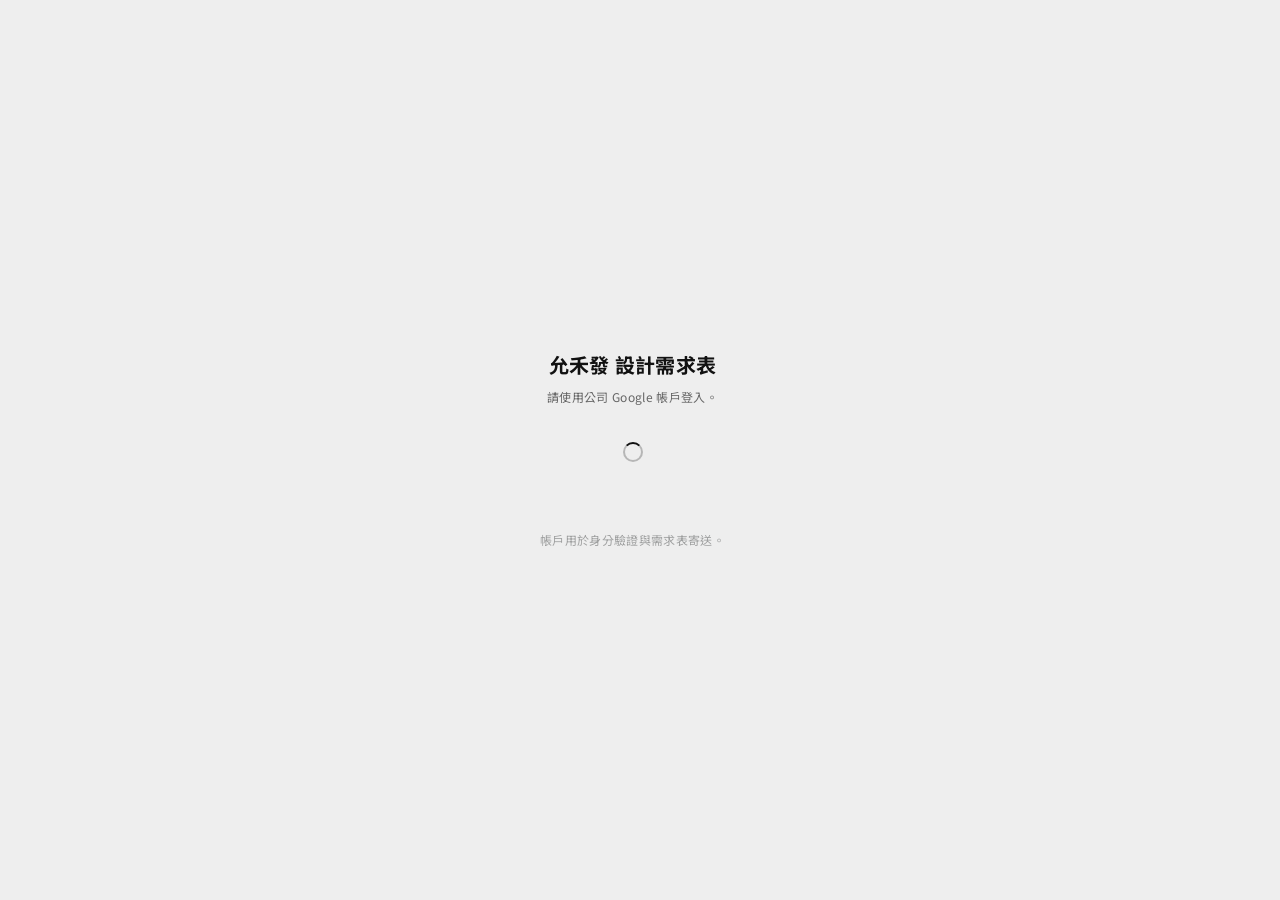
<file: index.html>
<!DOCTYPE html>
<html lang="zh-Hant">
<head>
<meta charset="utf-8">
<meta name="viewport" content="width=device-width, initial-scale=1">
<meta name="robots" content="noindex,nofollow,noarchive,nosnippet,noimageindex">
<meta name="googlebot" content="noindex,nofollow,noarchive,nosnippet,noimageindex">
<meta name="bingbot" content="noindex,nofollow,noarchive,nosnippet,noimageindex">
<title>允禾發 設計需求表</title>

<link rel="preconnect" href="https://script.google.com">
<link rel="preconnect" href="https://accounts.google.com">
<link rel="preconnect" href="https://fonts.gstatic.com" crossorigin>
<link rel="dns-prefetch" href="//ssl.gstatic.com">

<link rel="icon" href="assets/favicon.svg" type="image/svg+xml" sizes="any">
<link rel="icon" href="assets/favicon-32.png" type="image/png" sizes="32x32">
<link rel="icon" href="assets/favicon-16.png" type="image/png" sizes="16x16">
<link rel="manifest" href="manifest.webmanifest">
<link rel="apple-touch-icon" href="assets/icon-192.png">
<meta name="theme-color" content="#eeeeee">
<meta name="apple-mobile-web-app-capable" content="yes">
<meta name="apple-mobile-web-app-title" content="設計需求表">

<meta property="og:image" content="https://raw.githubusercontent.com/HFCharlieZhu/DESIGN/main/graphic-design-brief-logo_1020.png">
<meta property="og:image:type" content="image/png">
<meta property="og:image:width" content="1020">
<meta property="og:image:height" content="1020">
<meta name="twitter:card" content="summary_large_image">
<meta name="twitter:image" content="https://raw.githubusercontent.com/HFCharlieZhu/DESIGN/main/graphic-design-brief-logo_1020.png">

<link rel="stylesheet" href="https://fonts.googleapis.com/css2?family=Noto+Sans+TC:wght@400;500;700&amp;family=Noto+Sans:wght@400;500;700&amp;display=optional">
<link rel="stylesheet" href="app.css">
<script id="dr-gsi-bootstrap" async defer src="https://accounts.google.com/gsi/client"></script>
</head>

<body>
<div id="dr-gate">
  <div class="g-title">允禾發 設計需求表</div>
  <div class="g-sub">請使用公司 Google 帳戶登入。</div>
  <div class="google-login-slot" id="dr-login-slot"></div>
  <div class="inapp-tip" id="dr-inapp-tip" hidden>App 內建瀏覽器可能無法完成 Google 登入，請改用 Safari 或 Chrome 開啟。</div>
  <div class="g-status" id="dr-login-status" role="status" aria-live="polite"></div>
  <div class="g-note">帳戶用於身分驗證與需求表寄送。</div>
</div>

<div id="dr-tabgate" hidden>
  <div class="g-title">此裝置已有一份申請表正在填寫</div>
  <div class="g-sub">草稿僅會保留一份，兩邊同時填寫將互相覆蓋。</div>
  <div class="tabgate-actions">
    <a class="login-retry-btn" href="list.html">回到案件總覽</a>
  </div>
</div>

<div id="dr-app" hidden>
  <div class="topbar">
    <div class="topbar-in">
      <a class="topbar-title" href="index.html" title="重新載入這一頁">允禾發 設計需求表<span class="topbar-kind">申請</span></a>
      <div class="topbar-user">
        <div class="avatar" id="dr-avatar"></div>
        <span class="username" id="dr-username"></span>
        <button class="btn-link" id="dr-logout" type="button">登出</button>
      </div>
      <a class="btn-topbar" href="list.html">案件總覽</a>
    </div>
  </div>

  <div class="wrap">
    <div class="draftbar" id="dr-draftbar" hidden>
      <span>偵測到未送出的草稿，最後編輯時間 <span id="dr-draft-time"></span>。</span>
      <span class="sp"></span>
      <button id="dr-draft-discard" type="button">清除草稿</button>
      <button class="primary" id="dr-draft-resume" type="button">繼續編輯</button>
    </div>

    <div id="dr-form-shell">
      <div class="panel">
        <div class="panel-head"><div class="panel-num">1</div><div class="panel-title">申請人資料</div></div>
        <div class="row c2">
          <div class="field" id="f-dept-field">
            <label for="f-dept">部門<span class="req">*</span></label>
            <select id="f-dept">
              <option value="">部門</option>
              <option value="BAUI">BAUI</option>
              <option value="BAUII">BAUII</option>
              <option value="BAUIII">BAUIII</option>
              <option value="__none__">無部門</option>
            </select>
            <div class="hint" id="f-dept-hint">案件編號會帶入部門。</div>
          </div>
          <div class="field" id="f-applicant-field">
            <label for="f-initials">申請人<span class="req">*</span></label>
            <div class="idblock" id="f-applicant">
              <span class="avatar-spinner" id="f-applicant-spinner" hidden></span>
              <input id="f-initials" type="text" maxlength="3" autocomplete="off"
                spellcheck="false" aria-label="代號，1 到 3 個英文字母" hidden>
              <span id="f-applicant-text"></span>
            </div>
            <div class="hint" id="f-applicant-hint">由登入帳戶自動帶入。</div>
          </div>
        </div>
      </div>

      <div class="panel">
        <div class="panel-head"><div class="panel-num">2</div><div class="panel-title">需求背景／說明</div></div>
        <div class="panel-desc">填寫需求背景與方向。設計文案請於「設計項目」填寫。</div>
        <div class="field" id="f-name-field">
          <label for="f-name">需求名稱<span class="req">*</span></label>
          <input id="f-name" type="text" placeholder="例：PATRONI 品牌生日月">
          <div class="errmsg">請填寫需求名稱。</div>
        </div>
        <div class="field" id="f-purpose-field">
          <label for="f-purpose">需求背景／說明<span class="req">*</span></label>
          <textarea id="f-purpose" class="tall" placeholder="填寫需求背景與方向。"></textarea>
          <div class="errmsg">請填寫需求背景／說明。</div>
        </div>
        <div class="field">
          <label for="f-message">主要訊息／方向<span class="opt">選填</span></label>
          <textarea id="f-message" class="tall" placeholder="填寫主要訊息與溝通方向。"></textarea>
        </div>
        <div class="row c2">
          <div class="field">
            <label>目標對象<span class="opt">選填</span></label>
            <div class="chiprow inline-h" id="f-audience-group">
              <button class="chip" type="button" data-val="2B">2B</button>
              <button class="chip" type="button" data-val="2C">2C</button>
            </div>
          </div>
          <div class="field"></div>
        </div>
        <div class="row c2">
          <div class="field">
            <label for="f-note1">備註 1<span class="opt">選填</span></label>
            <textarea id="f-note1" class="tall"></textarea>
          </div>
          <div class="field">
            <label for="f-note2">備註 2<span class="opt">選填</span></label>
            <textarea id="f-note2" class="tall"></textarea>
          </div>
        </div>
      </div>

      <div class="panel">
        <div class="panel-head"><div class="panel-num">3</div><div class="panel-title">設計項目</div></div>
        <div class="panel-desc">每個項目對應一組設計內容，可包含多個尺寸或區塊。</div>
        <div class="items" id="dr-items"></div>
        <button class="add-line" id="dr-add-item" type="button" style="margin-top:16px">＋ 新增項目</button>
      </div>

      <div class="panel">
        <div class="panel-head"><div class="panel-num">4</div><div class="panel-title">素材與參考</div></div>
        <div class="field">
          <label>素材連結<span class="opt">選填</span></label>
          <div id="dr-links"></div>
          <button class="add-line" id="dr-add-link" type="button">＋ 新增連結</button>
        </div>
        <div class="field">
          <label for="f-refnote">參考說明<span class="opt">選填</span></label>
          <textarea id="f-refnote"></textarea>
        </div>
      </div>

      <div class="panel">
        <div class="panel-head"><div class="panel-num">5</div><div class="panel-title">時程</div></div>
        <div class="row c2">
          <div class="field" id="f-deliverydate-field">
            <label for="f-deliverydate">總交付日<span class="req">*</span></label>
            <div class="date-wrap"><input id="f-deliverydate" type="date"></div>
            <div class="errmsg">請填寫總交付日。</div>
            <div class="hint danger" id="f-deliverydate-warn" hidden>部分項目交付日晚於總交付日。</div>
            <div class="hint danger" id="f-deliverydate-past" hidden>交付日不能早於今天。</div>
          </div>
          <div class="field" id="f-meetingdate-field">
            <label for="f-meetingdate">會議日期<span class="opt">選填</span></label>
            <div class="date-wrap"><input id="f-meetingdate" type="date"></div>
            <div class="hint danger" id="f-meetingdate-warn" hidden>會議日期晚於總交付日。</div>
          </div>
        </div>
        <div class="row c2" id="f-schedulenote-row" hidden>
          <div class="field">
            <label for="f-schedulenote">時程備註<span class="opt" id="f-schedulenote-opt">選填</span></label>
            <textarea id="f-schedulenote"></textarea>
          </div>
        </div>
      </div>
    </div>

    <div id="dr-confirm" hidden>
      <div class="panel bleed" id="dr-confirm-errbox" hidden>
        <div class="panel-title">必填未完成</div>
        <ul class="checklist err" id="dr-err-list"></ul>
      </div>
      <div class="panel bleed" id="dr-confirm-warnbox" hidden>
        <div class="panel-title">文案待補提醒</div>
        <ul class="checklist warn" id="dr-warn-list"></ul>
      </div>
      <div class="panel bleed">
        <div class="panel-title">申請單預覽</div>
        <div class="preview" id="dr-preview"></div>
      </div>
      <div class="confirm-note">總交付日為初步填寫值，將於設計需求會議結束後由設計端與 Mentor 確認並更新。</div>
      <div class="confirm-actions">
        <button class="btn-ghost" id="dr-back-to-form" type="button">返回修改</button>
        <button class="btn-submit" id="dr-submit-btn" type="button">
          <span class="label">確認送出</span><span class="spinner" aria-hidden="true"></span>
        </button>
      </div>
      <div class="submit-err" id="dr-submit-err" role="alert"></div>
    </div>

    <div class="success" id="dr-success" hidden>
      <div class="cap">案件編號</div>
      <div class="code" id="dr-success-code"></div>
      <div class="msg" id="dr-success-msg"></div>
      <div class="actions">
        <a class="btn-primary" href="list.html">前往案件總覽</a>
        <button class="btn-ghost" id="dr-refill" type="button">再填一張</button>
      </div>
    </div>
  </div>

  <div class="statsbar" id="dr-statsbar">
    <div class="statsbar-in">
      <div class="stat"><b id="dr-stat-items">0</b> 個項目</div>
      <div class="stat"><b id="dr-stat-units">0</b> 張／區塊</div>
      <div class="schedule-note" id="dr-schedule-note"></div>
      <div class="history" id="dr-history">
        <button class="hist-btn" id="dr-undo" type="button" aria-label="復原" disabled>
          <svg viewBox="1.7 3.86 12.2 12.2" aria-hidden="true"><path d="M5.5 4.5L2.5 7.5L5.5 10.5M2.5 7.5h6.2a4 4 0 0 1 0 8H6" fill="none" stroke="currentColor" stroke-width="0.95" stroke-linecap="butt" stroke-linejoin="miter"/></svg>
        </button>
        <button class="hist-btn" id="dr-redo" type="button" aria-label="重做" disabled>
          <svg viewBox="2.08 3.86 12.2 12.2" aria-hidden="true"><path d="M10.5 4.5L13.5 7.5L10.5 10.5M13.5 7.5H7.3a4 4 0 0 0 0 8H10" fill="none" stroke="currentColor" stroke-width="0.95" stroke-linecap="butt" stroke-linejoin="miter"/></svg>
        </button>
      </div>
      <button class="btn-primary go" id="dr-goto-confirm" type="button">下一步：確認內容</button>
    </div>
  </div>
</div>

<script>
(function () {
"use strict";

/* ============================================================
   設定
   ============================================================ */

var API_URL = "https://script.google.com/macros/s/AKfycbyZgxQNyQuQCX_Vmp5tlrgQ6p_-pEugmehm9StOCbp3IC32WeDjYoST1iqiCuM7VZDN/exec";
var GOOGLE_CLIENT_ID = "610204517549-khmef2c4ejmeg0jrceg53385ptu2ns03.apps.googleusercontent.com";
var ALLOWED_DOMAIN = "harfunco.com";
var URGENT_WORKING_DAYS = 5;

/* ============================================================
   共用區塊 A：登入狀態保存（兩頁完全相同，請一起更新）
   ============================================================ */

var AUTH = (function () {
  var KEY = "dr_auth_v3";
  var MAX_AGE_MS = 2 * 60 * 60 * 1000;   // 與後端閒置逾時一致
  var token = "";
  var user = null;

  function persist() {
    var payload = JSON.stringify({ token: token, user: user, savedAt: Date.now() });
    try { localStorage.setItem(KEY, payload); } catch (e) { }
    try { sessionStorage.setItem(KEY, payload); } catch (e) { }
  }

  function parse(raw) {
    if (!raw) return null;
    try {
      var p = JSON.parse(raw);
      if (!p || !p.token || !p.savedAt) return null;
      if (Date.now() - Number(p.savedAt) > MAX_AGE_MS) return null;
      return p;
    } catch (e) { return null; }
  }

  function load() {
    var p = null;
    try { p = parse(sessionStorage.getItem(KEY)); } catch (e) { }
    if (!p) { try { p = parse(localStorage.getItem(KEY)); } catch (e) { } }
    if (!p) { token = ""; user = null; return false; }
    token = p.token;
    user = p.user && p.user.email ? p.user : null;
    return true;
  }

  return {
    load: load,
    token: function () { return token; },
    user: function () { return user; },
    set: function (nextToken, nextUser) {
      if (nextToken) token = nextToken;
      if (nextUser && nextUser.email) user = nextUser;
      if (token) persist();
    },
    clear: function () {
      token = "";
      user = null;
      try { localStorage.removeItem(KEY); } catch (e) { }
      try { sessionStorage.removeItem(KEY); } catch (e) { }
    },
    /** 其他分頁登出或登入時同步本頁。 */
    watch: function (onLoggedOut, onLoggedIn) {
      window.addEventListener("storage", function (e) {
        if (e.key !== KEY) return;
        if (!e.newValue) { token = ""; user = null; onLoggedOut(); return; }
        var had = !!token;
        load();
        if (!had && token) onLoggedIn();
      });
    }
  };
})();

/* ============================================================
   共用區塊 B：API 呼叫（兩頁完全相同，請一起更新）
   ============================================================ */

var googleCredential = "";
var lastApiAt = Date.now();   // 頁面剛載入就算一次往來，避免開場的心跳與第一次請求重複

/* 伺服器與這台電腦的時鐘差幾毫秒。每一次後端回應都會重新校正，
   之後用「本機時鐘＋這個差」推算現在——所以頁面開一整天也不會停在剛載入那一刻，
   而電腦時間設錯多少，這個差就會抵銷多少。全站所有「今天」都走 nowOnServer()。 */
var serverSkew = 0;
function nowOnServer() { return new Date(Date.now() + serverSkew); }

function apiError(message, code) {
  var err = new Error(message || "系統處理失敗，請稍後再試。");
  err.code = code || "API_ERROR";
  return err;
}

function fetchJson(body, timeoutMs) {
  if (navigator.onLine === false) {
    return Promise.reject(apiError("目前沒有網路連線，請連線後再試。", "OFFLINE"));
  }
  var controller = window.AbortController ? new AbortController() : null;
  var timer = controller ? setTimeout(function () { controller.abort(); }, timeoutMs || 25000) : 0;

  return fetch(API_URL, {
    method: "POST",
    headers: { "Content-Type": "text/plain;charset=utf-8", "Accept": "application/json" },
    body: JSON.stringify(body),
    signal: controller ? controller.signal : undefined,
    cache: "no-store",
    credentials: "omit",
    referrerPolicy: "no-referrer",
    mode: "cors"
  }).then(function (res) {
    return res.text().then(function (text) {
      var trimmed = String(text || "").trim();
      if (!trimmed || trimmed.charAt(0) === "<") {
        // 畫面上給同事看得懂的話＋一組代碼，同事只要把代碼唸出來就知道要查哪裡；
        // DEPLOY-1 ＝ 部署的「誰可以存取」不是任何人，或部署被停用
        console.error("Apps Script 未以 JSON 回應，請確認部署為「執行身分：我」「誰可以存取：任何人」。");
        throw apiError("系統設定異常，請聯絡設計端。（代碼 DEPLOY-1）", "DEPLOYMENT_ACCESS");
      }
      var json;
      try { json = JSON.parse(trimmed); }
      catch (e) {
        // DEPLOY-2 ＝ 網址指到舊的部署，或後端程式出錯丟回錯誤頁
        console.error("Apps Script 回應不是有效 JSON，可能不是最新的部署網址。");
        throw apiError("系統設定異常，請聯絡設計端。（代碼 DEPLOY-2）", "BAD_RESPONSE");
      }
      if (!json || typeof json !== "object") throw apiError("系統回應異常，請稍後再試。", "BAD_RESPONSE");
      if (!json.ok) throw apiError(json.error || "系統處理失敗，請稍後再試。", json.code || "API_ERROR");
      // 後端有附時間就校正時差：全站的「今天」以伺服器為準，不看這台電腦的時鐘
      if (json.serverNow) {
        var t = new Date(json.serverNow);
        if (!isNaN(t.getTime())) serverSkew = t.getTime() - Date.now();
      }
      return json;
    });
  }).catch(function (err) {
    if (err && err.name === "AbortError") throw apiError("連線逾時，請再試一次。", "TIMEOUT");
    if (err && err.code) throw err;
    if (err instanceof TypeError) throw apiError("無法連線到系統，請檢查網路後再試。", "NETWORK_ENDPOINT");
    throw err;
  }).finally(function () { if (timer) clearTimeout(timer); });
}

var RETRYABLE = ["TIMEOUT", "OFFLINE", "BAD_RESPONSE", "NETWORK_ENDPOINT"];

async function apiPost(action, payload, options) {
  payload = payload || {};
  options = options || {};
  var attempts = 1 + (typeof options.retries === "number" ? Math.max(0, options.retries) : 0);
  var lastErr;

  for (var i = 0; i < attempts; i++) {
    var body = Object.assign({}, payload, { action: action });
    var token = AUTH.token();
    if (token) body.sessionToken = token;
    else if (googleCredential) body.credential = googleCredential;

    try {
      var data = await fetchJson(body, options.timeout || 20000);
      lastApiAt = Date.now();
      if (data.sessionToken) AUTH.set(data.sessionToken, data.user || AUTH.user());
      return data;
    } catch (err) {
      lastErr = err;
      if (err && err.code === "AUTH_REQUIRED") { AUTH.clear(); throw err; }
      if (i + 1 < attempts && RETRYABLE.indexOf(err.code) >= 0) {
        await new Promise(function (r) { setTimeout(r, 450); });
        continue;
      }
      throw err;
    }
  }
  throw lastErr;
}

/* ============================================================
   共用區塊 C：Google 登入畫面（兩頁完全相同，請一起更新）
   ============================================================ */

var gate = document.getElementById("dr-gate");
var app = document.getElementById("dr-app");
var loginSlot = document.getElementById("dr-login-slot");
var loginStatus = document.getElementById("dr-login-status");
var googleReady = false;
var googleLoadPromise = null;

function el(tag, cls, text) {
  var e = document.createElement(tag);
  if (cls) e.className = cls;
  if (text !== undefined) e.textContent = text;
  return e;
}

function setLoginStatus(text, isError) {
  loginStatus.className = "g-status" + (isError ? " is-error" : "");
  loginStatus.textContent = text || "";
}

function showSlotSpinner() {
  loginSlot.replaceChildren(el("span", "session-spinner"));
}

function showSlotRetry(label, onRetry) {
  var btn = el("button", "login-retry-btn", label);
  btn.type = "button";
  btn.addEventListener("click", function () {
    showSlotSpinner();
    setLoginStatus("正在重新連線…", false);
    onRetry();
  });
  loginSlot.replaceChildren(btn);
}

function loadGoogleIdentity() {
  if (window.google && google.accounts && google.accounts.id) return Promise.resolve();
  if (googleLoadPromise) return googleLoadPromise;
  googleLoadPromise = new Promise(function (resolve, reject) {
    var settled = false, timer = 0;
    function done(ok) {
      if (settled) return;
      settled = true;
      if (timer) clearTimeout(timer);
      ok ? resolve() : reject(new Error("GSI_LOAD_FAILED"));
    }
    var script = document.getElementById("dr-gsi-client") || document.getElementById("dr-gsi-bootstrap");
    if (!script) {
      script = document.createElement("script");
      script.id = "dr-gsi-client";
      script.src = "https://accounts.google.com/gsi/client";
      script.async = true;
      script.defer = true;
      document.head.appendChild(script);
    }
    script.addEventListener("load", function () {
      done(!!(window.google && google.accounts && google.accounts.id));
    }, { once: true });
    script.addEventListener("error", function () { done(false); }, { once: true });
    timer = setTimeout(function () {
      done(!!(window.google && google.accounts && google.accounts.id));
    }, 8000);
  }).catch(function (err) { googleLoadPromise = null; throw err; });
  return googleLoadPromise;
}

function renderGoogleButton() {
  if (!window.google || !google.accounts || !google.accounts.id) {
    setLoginStatus("Google 登入服務尚未載入，請再試一次。", true);
    showSlotRetry("重新載入 Google 登入", reloadGoogleIdentity);
    return;
  }
  if (!googleReady) {
    google.accounts.id.initialize({
      client_id: GOOGLE_CLIENT_ID,
      callback: onGoogleCredential,
      hd: ALLOWED_DOMAIN,
      use_fedcm_for_button: true,
      button_auto_select: false
    });
    googleReady = true;
  }
  loginSlot.replaceChildren();
  google.accounts.id.renderButton(loginSlot, {
    theme: "outline", size: "large", text: "signin_with", shape: "rectangular", width: 300
  });
}

function reloadGoogleIdentity() {
  googleLoadPromise = null;
  googleReady = false;
  var old = document.getElementById("dr-gsi-client");
  if (old) old.remove();
  var boot = document.getElementById("dr-gsi-bootstrap");
  if (boot) boot.remove();
  showGoogleButton();
}

function showGoogleButton(keepMessage) {
  showSlotSpinner();
  if (!keepMessage) setLoginStatus("", false);
  loadGoogleIdentity().then(renderGoogleButton).catch(function () {
    setLoginStatus("Google 登入服務載入失敗，請檢查網路後再試一次。", true);
    showSlotRetry("重新載入 Google 登入", reloadGoogleIdentity);
  });
}

function showGate(message) {
  AUTH.clear();
  googleCredential = "";
  app.hidden = true;
  gate.hidden = false;
  setLoginStatus(message || "", !!message);
  showGoogleButton(!!message);
}

function isInAppBrowser() {
  var ua = (navigator.userAgent || "").toLowerCase();
  return /line\//.test(ua) || /\bfbav\b|\bfban\b/.test(ua) || /instagram/.test(ua) ||
    /messenger/.test(ua) || /micromessenger/.test(ua);
}

var heartbeatTimer = 0;

/* 任何 API 呼叫都會延長登入，因此只有一段時間沒有任何往來時才需要額外續期。 */
function refreshSession() {
  if (document.hidden || !AUTH.token() || navigator.onLine === false) return;
  if (Date.now() - lastApiAt < 10 * 60 * 1000) return;
  apiPost("whoAmI", {}, { timeout: 8000 }).then(function (data) {
    if (data.user) applyUser(data.user);
  }).catch(function (err) {
    if (err && err.code === "AUTH_REQUIRED") {
      saveAllOpenDrafts();
      showGate("登入已逾時，請重新登入。未儲存的內容已保留，重新登入後可以繼續。");
    }
  });
}

function startHeartbeat() {
  clearInterval(heartbeatTimer);
  heartbeatTimer = setInterval(refreshSession, 20 * 60 * 1000);
  document.addEventListener("visibilitychange", function () {
    if (!document.hidden) refreshSession();
  }, { passive: true });
  window.addEventListener("pageshow", refreshSession, { passive: true });
  window.addEventListener("online", refreshSession, { passive: true });
}

/* ============================================================
   共用區塊 D：觸控回饋（兩頁完全相同，請一起更新）
   ============================================================ */

function initTouchFeedback(selector) {
  var active = null, outer = null;
  function clear() {
    if (active) { active.classList.remove("is-touch-hover"); active = null; }
    if (outer) { outer.classList.remove("primary-touch-hover"); outer = null; }
  }
  function applyFrom(node) {
    if (!node || !app.contains(node)) { clear(); return; }
    var target = node.closest && node.closest(selector);
    var primary = node.closest && node.closest(".request-primary");
    var nextOuter = primary && primary.closest(".card");
    if (active !== target) {
      if (active) active.classList.remove("is-touch-hover");
      active = target || null;
      if (active) active.classList.add("is-touch-hover");
    }
    if (outer !== nextOuter) {
      if (outer) outer.classList.remove("primary-touch-hover");
      outer = nextOuter || null;
      if (outer) outer.classList.add("primary-touch-hover");
    }
  }
  function fromTouch(touch, fallback) {
    if (!touch) { applyFrom(fallback || null); return; }
    applyFrom(document.elementFromPoint(touch.clientX, touch.clientY) || fallback || null);
  }
  document.addEventListener("touchstart", function (e) {
    if (e.touches && e.touches.length) fromTouch(e.touches[0], e.target);
  }, { passive: true });
  document.addEventListener("touchmove", function (e) {
    if (!e.touches || !e.touches.length) { clear(); return; }
    fromTouch(e.touches[0], e.target);
  }, { passive: true });
  document.addEventListener("touchend", clear, { passive: true });
  document.addEventListener("touchcancel", clear, { passive: true });
  window.addEventListener("blur", clear);
  document.addEventListener("visibilitychange", function () { if (document.hidden) clear(); });
}

/* ============================================================
   共用區塊 E：需求類型定義（兩頁完全相同，請一起更新）
   ============================================================ */

var PRINT_SIZES = [
  { label: "A4", note: "21×29.7cm" },
  { label: "A3", note: "29.7×42cm" },
  { label: "A2", note: "42×59.4cm" },
  { label: "A5", note: "14.8×21cm" },
  { label: "自訂版位", custom: true }
];

var TYPES = [
  { id: "web_banner", label: "官網 Banner", mode: "normal", sizes: [{ label: "電腦版" }, { label: "手機版" }] },
  { id: "web_subbanner", label: "官網分頁 Banner", mode: "normal", sizes: [{ label: "電腦版" }, { label: "手機版" }] },
  { id: "blog", label: "部落格用圖", mode: "normal", sizes: [{ label: "部落格用圖", w: 800, h: 385, unit: "px" }] },
  { id: "thumb", label: "網頁縮圖", mode: "normal", sizes: [{ label: "網頁縮圖", w: 1020, h: 600, unit: "px" }] },
  { id: "social", label: "社群圖", mode: "normal", sizes: [
    { label: "IG 4:5", w: 1080, h: 1350, unit: "px" },
    { label: "FB 4:5", w: 1080, h: 1350, unit: "px" },
    { label: "FB 1:1", w: 1080, h: 1080, unit: "px" },
    { label: "FB 封面", w: 2500, h: 963, unit: "px" },
    { label: "Line 多頁訊息", w: 2300, h: 1500, unit: "px" },
    { label: "Line 圖文訊息", w: 1040, h: 1040, unit: "px" }
  ] },
  { id: "gads", label: "Google 廣告", mode: "normal", sizes: [
    { label: "正方形", w: 1200, h: 1200, unit: "px" },
    { label: "橫幅", w: 1200, h: 628, unit: "px" },
    { label: "直式", w: 960, h: 1200, unit: "px" }
  ] },
  { id: "edm", label: "EDM", mode: "structure" },
  { id: "landing", label: "活動頁", mode: "structure" },
  { id: "product_image", label: "商品圖", mode: "normal", sizes: [{ label: "自訂版位", custom: true }], extra: ["page"], showChannel: true },
  { id: "product", label: "商品頁", mode: "notice", notice: "本項文案請前往《長條圖參考分配》填寫。" },
  { id: "print", label: "印刷品", mode: "normal", forcePrint: true, sizes: PRINT_SIZES },
  { id: "booth", label: "展場", mode: "notice", notice: "本項目需另行安排會議。" },
  { id: "other", label: "其他", mode: "normal", sizes: [{ label: "自訂版位", custom: true }], extra: ["page"], showChannel: true }
];

function typeOf(id) {
  for (var i = 0; i < TYPES.length; i++) if (TYPES[i].id === id) return TYPES[i];
  return null;
}

function sizeOptionsFor(item, type) {
  var options = (type.sizes || []).slice();
  if (!type.forcePrint && (item.output || []).indexOf("print") >= 0) {
    PRINT_SIZES.forEach(function (opt) {
      if (!options.some(function (x) { return x.label === opt.label; })) options.push(opt);
    });
  }
  /* 每一種需求類型都能自訂版位：清單裡沒有的版位自己填，固定排在最後一個。 */
  options = options.filter(function (x) { return !x.custom; });
  options.push({ label: "自訂版位", custom: true });
  return options;
}

/**
 * 尺寸只用一個字串儲存（寬×高），介面上拆成兩格填寫。
 * 拆的時候以「×」為準，沒有「×」時才容錯處理 x／*，避免把文字誤切。
 */
function splitSize(value) {
  var text = String(value || "").trim();
  if (!text) return { w: "", h: "" };
  var i = text.indexOf("\u00D7");
  if (i >= 0) return { w: text.slice(0, i).trim(), h: text.slice(i + 1).trim() };
  var m = text.match(/^([0-9][0-9.,]*\s*[A-Za-z%]*)\s*[xX*]\s*([0-9].*)$/);
  if (m) return { w: m[1].trim(), h: m[2].trim() };
  return { w: text, h: "" };
}

function joinSize(w, h) {
  w = String(w || "").trim();
  h = String(h || "").trim();
  if (!w) return h;
  if (!h) return w;
  return w + "\u00D7" + h;
}

/**
 * 尺寸的寬、高兩格：中間放乘號，格內右側常駐「寬」「高」標示。
 * 對外仍然只回傳一個字串（寬×高），文件與試算表不受影響。
 */
function sizePairField(value, frozen, onChange, lockNote) {
  var parts = splitSize(value);
  var pair = el("div", "size-pair");

  function box(initial, unit, label) {
    var field = el("div", "field size-part");
    var input = textEntry(initial, function () { commit(); }, "h1");
    input.setAttribute("aria-label", label);
    if (frozen) {
      input.disabled = true;
      input.classList.add("readonly");
      if (lockNote) input.title = lockNote;
    }
    field.appendChild(input);
    field.appendChild(el("span", "unit-tag", unit));
    pair.appendChild(field);
    return input;
  }

  var wInput = box(parts.w, "\u5BEC", "\u5BEC");
  var times = el("span", "size-times", "\u00D7");
  times.setAttribute("aria-hidden", "true");
  pair.appendChild(times);
  var hInput = box(parts.h, "\u9AD8", "\u9AD8");

  function commit() { onChange(joinSize(wInput.value, hInput.value)); }
  return pair;
}

function sizeValueOf(def) {
  if (!def) return "";
  if (def.w && def.h) return def.w + "×" + def.h + (def.unit || "px");
  return def.note || "";
}

function applyDefaultSize(item) {
  var t = typeOf(item.typeId);
  if (!t || !t.sizes || t.sizes.length !== 1) return;
  var d = t.sizes[0];
  if (d.custom) return;
  item.sizeRows[0].purpose = d.label;
  item.sizeRows[0].px = sizeValueOf(d);
}

function itemHasCopy(item) {
  var t = typeOf(item && item.typeId);
  if (!t || t.mode === "notice") return true;
  if (t.mode === "structure") {
    return (item.blocks || []).some(function (b) {
      return !!String((b && b.head) || "").trim() || !!String((b && b.sub) || "").trim() ||
        !!String((b && b.small) || "").trim() || !!String((b && b.other) || "").trim();
    });
  }
  var c = (item && item.copy) || {};
  return !!String(c.head || "").trim() || !!String(c.sub || "").trim() ||
    !!String(c.small || "").trim() || !!String(c.other || "").trim();
}

function itemHasPrint(item) { return (item.output || []).indexOf("print") >= 0; }
function itemHasDigital(item) { return (item.output || []).indexOf("digital") >= 0; }

/** 這一項等於幾張／幾個區塊：結構型看區塊數，公告型固定一個，其餘看尺寸列數。 */
function itemUnitCount(item) {
  var t = typeOf(item.typeId);
  if (!t) return 0;
  if (t.mode === "structure") return (item.blocks || []).length;
  if (t.mode === "notice") return 1;
  return Math.max(1, (item.sizeRows || []).length);
}


/* ============================================================
   共用區塊 F：日期工具（兩頁完全相同，請一起更新）
   ============================================================ */

function pad2(n) { return n < 10 ? "0" + n : "" + n; }
function fmtDate(d) { return d.getFullYear() + "/" + pad2(d.getMonth() + 1) + "/" + pad2(d.getDate()); }

function parseDate(s) {
  if (!s) return null;
  var p = String(s).split("-");
  if (p.length !== 3) return null;
  var d = new Date(+p[0], +p[1] - 1, +p[2]);
  return isNaN(d.getTime()) ? null : d;
}

function workingDaysBetween(from, to) {
  if (!from || !to) return null;
  var d = new Date(from.getFullYear(), from.getMonth(), from.getDate());
  var end = new Date(to.getFullYear(), to.getMonth(), to.getDate());
  if (end <= d) return 0;
  var count = 0;
  while (d < end) {
    d.setDate(d.getDate() + 1);
    var wd = d.getDay();
    if (wd !== 0 && wd !== 6) count++;
  }
  return count;
}

/* ============================================================
   共用區塊 H：文字校正（兩頁完全相同，並與後端 Code.gs 一致）
   送出或儲存時才套用，打字過程不干擾。
   ============================================================ */

var TYPO_CJK = "\u3400-\u4DBF\u4E00-\u9FFF\uF900-\uFAFF\u3005\u3006\u3007";
var TYPO_OPEN = "\uE000";
var TYPO_CLOSE = "\uE001";

function normalizeTypographyText(value) {
  var text = String(value === null || value === undefined ? "" : value);
  if (!text) return text;

  /* ---- 1. 把不能動的片段換成佔位符 ---- */
  var saved = [];
  function keep(token) {
    saved.push(token);
    return TYPO_OPEN + (saved.length - 1) + TYPO_CLOSE;
  }
  text = text.replace(/(?:[a-zA-Z][a-zA-Z0-9+.-]*:\/\/|www\.)[^\s　]+/g, keep);
  text = text.replace(/[A-Za-z0-9._%+-]+@[A-Za-z0-9.-]+\.[A-Za-z]{2,}/g, keep);
  text = text.replace(/[A-Za-z0-9-]+(?:\.[A-Za-z0-9-]+)+(?:\/[^\s　]*)?/g, keep);
  text = text.replace(/\d+(?::\d+)+/g, keep);
  text = text.replace(/\d+(?:,\d{3})+/g, keep);

  var cjk = TYPO_CJK;
  /* 佔位符在後續規則裡當成英數看待，兩側的空格才補得出來 */
  var WORD = "A-Za-z0-9" + TYPO_OPEN + TYPO_CLOSE;

  /* ---- 2. 括號成對處理，內容有中文才用全形 ---- */
  text = text.replace(/[(（]([^()（）]*)[)）]/g, function (_, inner) {
    var hasCjk = new RegExp("[" + cjk + "]").test(inner);
    return hasCjk ? "（" + inner + "）" : "(" + inner + ")";
  });

  /* ---- 3. 其餘標點的全形／半形 ---- */
  var FULL = { ",": "，", ".": "。", ";": "；", ":": "：", "?": "？", "!": "！" };
  var HALF = { "，": ",", "。": ".", "；": ";", "：": ":", "？": "?", "！": "!" };

  text = text.replace(new RegExp("([" + cjk + "])([,.;:?!])", "g"),
    function (_, a, p) { return a + FULL[p]; });
  text = text.replace(new RegExp("([,.;:?!])([" + cjk + "])", "g"),
    function (_, p, b) { return FULL[p] + b; });
  text = text.replace(new RegExp("([" + WORD + "])([，。；：？！])(?=[" + WORD + "\\s]|$)", "g"),
    function (_, a, p) { return a + HALF[p]; });

  /* ---- 4. 全形標點自帶間距，前後不再補空格 ---- */
  text = text.replace(/([，。；：？！、）])[ \t]+/g, "$1");
  text = text.replace(/[ \t]+([（])/g, "$1");

  /* ---- 5. 英文標點後補一個空格 ---- */
  text = text.replace(new RegExp("([A-Za-z])([,.;:?!])(?=[" + WORD + "(])", "g"), "$1$2 ");
  text = text.replace(new RegExp("([" + WORD + "])([,;:?!])(?=[" + WORD + "(])", "g"), "$1$2 ");

  /* ---- 6. 半形左括號前補空格（英文排版慣例） ---- */
  text = text.replace(new RegExp("([" + WORD + "])(\\()", "g"), "$1 $2");

  /* ---- 7. 中文與英數（含半形括號）之間補一個空格 ---- */
  text = text.replace(new RegExp("([" + cjk + "])([" + WORD + "(])", "g"), "$1 $2");
  text = text.replace(new RegExp("([" + WORD + ")%])([" + cjk + "])", "g"), "$1 $2");

  /* ---- 8. 收尾 ---- */
  text = text.replace(/[ \t]{2,}/g, " ");
  text = text.replace(/[ \t]+$/gm, "");

  for (var i = 0; i < saved.length; i++) {
    text = text.replace(TYPO_OPEN + i + TYPO_CLOSE, saved[i]);
  }
  return text;
}

/** 只有純文字欄位需要校正；網址與連結類欄位一律原樣保留。 */
function typoText(value) { return normalizeTypographyText(value); }

/**
 * 依後端 normalizeRequestData_ 的同一份清單套用校正。
 * 連結類欄位（素材連結網址、CTA）與尺寸一律不動。
 */
function normalizeRequestTypography(data) {
  if (!data || typeof data !== "object") return data;
  ["name", "purpose", "message", "note1", "note2", "scheduleNote", "refNote"]
    .forEach(function (k) { if (typeof data[k] === "string") data[k] = typoText(data[k]); });

  (data.refLinks || []).forEach(function (link) {
    if (link && typeof link.note === "string") link.note = typoText(link.note);
  });

  (data.items || []).forEach(function (item) {
    if (!item) return;
    ["name", "exposureModel", "channel", "note", "page"].forEach(function (k) {
      if (typeof item[k] === "string") item[k] = typoText(item[k]);
    });
    (item.sizeRows || []).forEach(function (row) {
      if (row && typeof row.customText === "string") row.customText = typoText(row.customText);
    });
    if (item.copy) {
      ["head", "sub", "small", "other"].forEach(function (k) {
        if (typeof item.copy[k] === "string") item.copy[k] = typoText(item.copy[k]);
      });
    }
    (item.blocks || []).forEach(function (block) {
      if (!block) return;
      ["head", "sub", "small", "other", "imgNote"].forEach(function (k) {
        if (typeof block[k] === "string") block[k] = typoText(block[k]);
      });
    });
  });
  return data;
}

/* ============================================================
   共用區塊 G：下拉箭頭方向（兩頁完全相同，請一起更新）
   ============================================================ */

/**
 * 下拉選單關閉時箭頭向下、展開時向上。
 * 支援 :open 的瀏覽器由 CSS 直接處理，這裡只負責補上不支援的瀏覽器，
 * 兩者不會同時作用，避免狀態互相打架。
 */
function initSelectCaret() {
  var native = false;
  try { native = window.CSS && CSS.supports("selector(select:open)"); } catch (e) { native = false; }
  if (native) return;

  var opened = null;
  function close() {
    if (!opened) return;
    opened.classList.remove("is-open");
    opened = null;
  }
  document.addEventListener("mousedown", function (e) {
    var node = e.target;
    var sel = node && node.closest ? node.closest("select") : null;
    if (sel && sel === opened) { close(); return; }   // 再點一次是收合
    close();
    if (sel && !sel.disabled) { sel.classList.add("is-open"); opened = sel; }
  }, true);
  document.addEventListener("change", close, true);
  document.addEventListener("blur", close, true);
  document.addEventListener("keydown", function (e) {
    if (e.key === "Escape" || e.key === "Enter" || e.key === "Tab") close();
  }, true);
  document.addEventListener("visibilitychange", function () { if (document.hidden) close(); });
}

initSelectCaret();

/* ============================================================
   申請表狀態
   ============================================================ */

/** 由交付日往前推 N 個工作天，用來算應召開需求會議的日期。 */
function subtractWorkingDays(to, n) {
  var d = new Date(to.getFullYear(), to.getMonth(), to.getDate());
  var left = n;
  while (left > 0) {
    d.setDate(d.getDate() - 1);
    var wd = d.getDay();
    if (wd !== 0 && wd !== 6) left--;
  }
  return d;
}

var $ = function (id) { return document.getElementById(id); };

var state = {
  dept: "", name: "", purpose: "", message: "", audience: "",
  note1: "", note2: "", deliveryDate: "", meetingDate: "", scheduleNote: "",
  refLinks: [], refNote: "", items: []
};

var currentUser = null;
var itemSeq = 0, blockSeq = 0, linkSeq = 0;
var submitInFlight = false, submitted = false;
var pendingOperationId = "";

function newItem() {
  itemSeq++;
  return {
    _id: "it" + itemSeq, name: "", typeId: "", collapsed: false, output: [],
    sizeRows: [newSizeRow()], printQty: "", exposure: "", exposureModel: "",
    copy: { head: "", sub: "", small: "", other: "" },
    channel: "", useDate: "", cta: "", note: "", page: "", blocks: [newBlock()]
  };
}
function newSizeRow() { return { purpose: "", customText: "", px: "" }; }
function newBlock() { blockSeq++; return { _id: "bk" + blockSeq, head: "", sub: "", small: "", other: "", imgNote: "", link: "" }; }
function newLink() { linkSeq++; return { _id: "lk" + linkSeq, url: "", note: "" }; }

/* 姓名簡稱：案件編號、頭像、申請人、異動紀錄共用同一個算法。
   特別指定的簡稱（例如 Larry 固定是 L）由後端在登入時一併提供，兩邊結果才會一致。 */
var INITIALS_OVERRIDE = {};

function rememberInitialsOverride(user) {
  if (user && user.initialsOverride && typeof user.initialsOverride === "object") {
    INITIALS_OVERRIDE = user.initialsOverride;
  }
}

function initialsOf(name, email) {
  var fixed = INITIALS_OVERRIDE[String(email || "").trim().toLowerCase()];
  if (fixed) return String(fixed).toUpperCase();
  var parts = String(name || "").trim().split(/\s+/).filter(Boolean);
  if (parts.length >= 2) return (parts[0].charAt(0) + parts[parts.length - 1].charAt(0)).toUpperCase();
  if (parts.length === 1) return parts[0].slice(0, 2).toUpperCase();
  return "";
}

function makeOperationId() {
  return (window.crypto && crypto.randomUUID)
    ? crypto.randomUUID()
    : Date.now().toString(36) + Math.random().toString(36).slice(2);
}

/* ============================================================
   登入流程
   ============================================================ */

function applyUser(data) {
  if (!data || !data.email) throw new Error("帳戶資料未完整回傳，請重新登入。");
  rememberInitialsOverride(data);
  // 這份資料有沒有帶代號狀態：沒有就代表還在跟伺服器對，先不要顯示任何猜測
  var known = Object.prototype.hasOwnProperty.call(data, "initialsLocked");
  var locked = data.initialsLocked === true && !!data.initials;
  currentUser = {
    name: data.name || data.email,
    email: data.email,
    isAdmin: data.isAdmin === true,
    initials: locked ? data.initials : normalizeInitials(data.initialsSuggestion || ""),
    initialsLocked: locked,
    initialsKnown: known
  };
  if (known && !locked && !state.initials) state.initials = currentUser.initials;
  $("dr-username").textContent = currentUser.name;
  renderApplicant();
  updateDeptHint();
}

/** 代號：只留英文字母、一律大寫、最多五個。 */
function normalizeInitials(value) {
  return String(value || "").replace(/[^A-Za-z]/g, "").toUpperCase().slice(0, 3);
}

/** 目前畫面上的代號：已固定的人用登記值，還沒設定的人用他正在輸入的值。 */
function currentInitials() {
  return currentUser.initialsLocked ? currentUser.initials : normalizeInitials(state.initials);
}

var initialsTouched = false;

/**
 * 申請人欄位：已經登記過代號的人只顯示文字；還沒登記的人可以改前面的代號，
 * 信箱固定在同一個框裡，不另外分成兩欄。送出之後代號就固定，不再開放更改。
 */
function renderApplicant() {
  var input = $("f-initials");
  var text = $("f-applicant-text");
  var hint = $("f-applicant-hint");
  var field = $("f-applicant-field");
  var spin = $("f-applicant-spinner");
  var avatar = $("dr-avatar");
  if (!input || !text) return;
  var locked = !!currentUser.initialsLocked;

  // 還在跟伺服器確認代號時只轉圈，不顯示點點、也不讓人輸入
  if (!currentUser.initialsKnown) {
    input.hidden = true;
    spin.hidden = false;
    text.textContent = "<" + currentUser.email + ">";
    hint.textContent = "正在取得帳戶資料…";
    avatar.replaceChildren(el("span", "avatar-spinner"));
    field.classList.remove("err");
    return;
  }
  spin.hidden = true;

  input.hidden = locked;
  if (locked) {
    text.textContent = currentUser.initials + "<" + currentUser.email + ">";
    hint.textContent = "由登入帳戶自動帶入。";
  } else {
    if (document.activeElement !== input) input.value = currentInitials();
    text.textContent = "<" + currentUser.email + ">";
    hint.textContent = "代號為 1 到 3 個英文字母，送出後固定不再更改。";
  }
  avatar.textContent = currentInitials() || "・";
  field.classList.toggle("err",
    !locked && initialsTouched && !/^[A-Z]{1,3}$/.test(currentInitials()));
}

/** 編號範例跟著登入的人與選到的部門：Charlie 選 BAUI 看到的是 BAUI-CZ-0001。 */
function updateDeptHint() {
  var hint = $("f-dept-hint");
  if (!hint) return;
  var dept = String(state.dept || "").trim();
  var code = currentInitials();
  if (!code) { hint.textContent = "案件編號會帶入部門。"; return; }
  if (dept === NO_DEPT) {
    hint.textContent = "選無部門時案件編號會省略部門，例如 " + code + "-0001。";
    return;
  }
  hint.textContent = dept
    ? "案件編號會帶入部門，例如 " + dept + "-" + code + "-0001。"
    : "案件編號會帶入部門，例如 BAUI-" + code + "-0001。";
}

/**
 * 畫面可能先用本機時間畫好（從記住的登入直接進來），
 * 等後端回應帶著伺服器時間到了，再把日期欄位的下限與提示重算一次。
 */
function refreshDateBounds() {
  var min = todayIsoLocal();
  var nodes = document.querySelectorAll('#dr-app input[type="date"]');
  for (var i = 0; i < nodes.length; i++) {
    if (nodes[i].id !== "f-meetingdate") nodes[i].min = min;
  }
  checkDeliveryPast();
  refreshStats();
}

function enterApp(data) {
  // 上一次的登入訊息（例如「已在其他分頁登出。」）不要留到下一次
  setLoginStatus("", false);
  applyUser(data);
  AUTH.set(AUTH.token(), {
    name: currentUser.name, email: currentUser.email, isAdmin: currentUser.isAdmin,
    // 代號一起記住：重新整理時不會先閃出輸入框再變回文字
    initials: currentUser.initialsLocked ? currentUser.initials : "",
    initialsLocked: !!currentUser.initialsLocked,
    initialsSuggestion: currentUser.initials || "",
    initialsOverride: INITIALS_OVERRIDE
  });
  gate.hidden = true;
  app.hidden = false;
  initTabGuard();
  offerDraft();
  render();
  histReset();
}

function onGoogleCredential(response) {
  if (response && response.credential) googleCredential = response.credential;
  if (!googleCredential) {
    setLoginStatus("未取得 Google 登入憑證，請重新登入。", true);
    showGoogleButton(true);
    return;
  }
  setLoginStatus("正在驗證帳戶…", false);
  showSlotSpinner();

  apiPost("whoAmI", {}, { retries: 1, timeout: 25000 }).then(function (data) {
    setLoginStatus("", false);
    enterApp(data.user || data);
  }).catch(function (err) {
    console.error(err);
    if (err && RETRYABLE.concat(["DEPLOYMENT_ACCESS"]).indexOf(err.code) >= 0) {
      setLoginStatus(err.message, true);
      showSlotRetry("重新連線", function () { onGoogleCredential({ credential: googleCredential }); });
      return;
    }
    googleCredential = "";
    setLoginStatus("登入失敗。" + (err && err.message ? err.message : "請重新登入。"), true);
    showGoogleButton(true);
  });
}

function startAuth() {
  $("dr-inapp-tip").hidden = !isInAppBrowser();

  if (AUTH.load() && AUTH.user()) {
    // 已有有效登入紀錄時直接進入頁面，不再顯示全頁進度條；背景確認即可。
    enterApp(AUTH.user());
    apiPost("whoAmI", {}, { timeout: 10000 }).then(function (data) {
      if (data.user) applyUser(data.user);
      // 畫面是先用本機時間畫好的，伺服器時間一到就把日期的下限與提示重算
      refreshDateBounds();
    }).catch(function (err) {
      if (err && err.code === "AUTH_REQUIRED") showGate("登入已逾時，請重新登入。");
    });
    return;
  }

  if (AUTH.token()) {
    gate.hidden = false;
    showSlotSpinner();
    setLoginStatus("正在恢復登入…", false);
    apiPost("whoAmI", {}, { retries: 1, timeout: 25000 }).then(function (data) {
      setLoginStatus("", false);
      enterApp(data.user || data);
    }).catch(function (err) {
      if (err && err.code === "AUTH_REQUIRED") { showGate(""); return; }
      setLoginStatus(err && err.message ? err.message : "連線暫時沒有回應。", true);
      showSlotRetry("重新連線", startAuth);
    });
    return;
  }

  gate.hidden = false;
  showGoogleButton(false);
}

AUTH.watch(
  function () {
    // 判斷依據是「有沒有在登入畫面」，不是「表單有沒有顯示」：
    // 被另一個分頁的提示擋住時表單也是隱藏的，那時候一樣要跟著登出
    if (!gate.hidden) return;
    flushDraft();
    $("dr-tabgate").hidden = true;
    showGate("已在其他分頁登出。");
  },
  function () {
    if (gate.hidden || !AUTH.user()) return;
    enterApp(AUTH.user());
  }
);

$("dr-logout").addEventListener("click", function () {
  var token = AUTH.token();
  if (token) {
    fetch(API_URL, {
      method: "POST",
      headers: { "Content-Type": "text/plain;charset=utf-8" },
      body: JSON.stringify({ action: "logout", sessionToken: token }),
      cache: "no-store",
      credentials: "omit",
      referrerPolicy: "no-referrer",
      keepalive: true
    }).catch(function () { });
  }
  if (window.google && google.accounts && google.accounts.id) {
    google.accounts.id.disableAutoSelect();
    google.accounts.id.cancel();
  }
  currentUser = null;
  showGate("");
});

/* ============================================================
   表單繪製
   ============================================================ */


function labelHtml(text, required, optText) {
  var lab = el("label");
  lab.appendChild(document.createTextNode(text));
  if (required === true) lab.appendChild(el("span", "req", "*"));
  else if (required === false) lab.appendChild(el("span", "opt", optText || "選填"));
  return lab;
}

/** 文字欄位一律是可換行、可拉高的多行欄位；日期與數量維持原生控制項。 */
function textEntry(value, onChange, cls) {
  var input = document.createElement("textarea");
  if (cls) input.className = cls;
  input.value = value || "";
  input.addEventListener("input", function () { onChange(input.value); });
  return input;
}

function makeField(kind, label, required, value, onChange, optText) {
  var f = el("div", "field");
  f.appendChild(labelHtml(label, required, optText));

  if (kind === "date") {
    var wrap = el("div", "date-wrap");
    var dateInput = document.createElement("input");
    dateInput.type = "date";
    dateInput.value = value || "";
    // 標題是另外畫的 label，沒有綁定關係，螢幕閱讀器要靠這裡才念得出欄位名稱
    dateInput.setAttribute("aria-label", label);
    // 交付日不能往回填：日曆直接鎖住今天以前，鍵盤硬打則在這裡標紅
    dateInput.min = todayIsoLocal();
    var pastHint = el("div", "hint danger", "交付日不能早於今天。");
    function syncPast() {
      var past = isPastDate(dateInput.value);
      f.classList.toggle("past", past);
      pastHint.hidden = !past;
    }
    dateInput.addEventListener("input", function () { onChange(dateInput.value); syncPast(); });
    wrap.appendChild(dateInput);
    f.appendChild(wrap);
    f.appendChild(pastHint);
    syncPast();
    return f;
  }

  if (kind === "number") {
    var numInput = document.createElement("input");
    numInput.type = "number";
    numInput.min = "0";
    numInput.value = value || "";
    numInput.setAttribute("aria-label", label);
    numInput.addEventListener("input", function () { onChange(numInput.value); });
    f.appendChild(numInput);
    return f;
  }

  var entry = textEntry(value, onChange, kind === "textarea" ? "" : "h1");
  entry.setAttribute("aria-label", label);
  if (kind === "url") entry.inputMode = "url";
  f.appendChild(entry);
  return f;
}

/* 單一項目的急件：它自己的交付日比總交付日早，而且從今天算起工作天不足。
   沒另外填、或不比總交付日早的項目，就是整張案件的事，不在項目上重複標。 */
function isItemUrgent(item) {
  var d = parseDate(item && item.useDate);
  if (!d) return false;
  var main = parseDate(state.deliveryDate);
  if (main && d >= main) return false;
  var today = nowOnServer();
  today.setHours(0, 0, 0, 0);
  var wd = workingDaysBetween(today, d);
  return wd !== null && wd < URGENT_WORKING_DAYS;
}

function buildBadges(item) {
  var frag = document.createDocumentFragment();
  var t = typeOf(item.typeId);
  if (!t) return frag;
  if (isItemUrgent(item)) frag.appendChild(el("span", "badge lv2 urgent", "急件"));
  if (t.forcePrint) {
    frag.appendChild(el("span", "badge print", "印刷"));
  } else if (t.mode !== "notice" && t.mode !== "structure") {
    if (itemHasDigital(item)) frag.appendChild(el("span", "badge digital", "數位"));
    if (itemHasPrint(item)) frag.appendChild(el("span", "badge print", "印刷"));
  }
  if (t.mode !== "notice") {
    frag.appendChild(itemHasCopy(item)
      ? el("span", "badge ready", "文案已提供")
      : el("span", "badge pending", "文案待補"));
  }
  return frag;
}

/** 只更新會即時變動的小區塊，避免每次輸入都重繪整張表單而失去游標。 */
function updateLiveBits() {
  state.items.forEach(function (item) {
    var card = document.querySelector('.item-card[data-item-id="' + item._id + '"]');
    if (!card) return;
    var nameEl = card.querySelector(".item-head .name");
    if (nameEl) nameEl.textContent = item.name || "未命名項目";
    var badgesEl = card.querySelector(".item-head .badges");
    if (badgesEl) badgesEl.replaceChildren(buildBadges(item));
  });
  refreshStats();
}

function renderItems() {
  var wrap = $("dr-items");
  wrap.replaceChildren();
  state.items.forEach(function (item, idx) { wrap.appendChild(renderItemCard(item, idx)); });
}

/** 項目內部的結構變動只重繪該張卡片，其餘項目的輸入狀態不受影響。 */
function renderItem(item) {
  var idx = state.items.indexOf(item);
  if (idx < 0) { render(); return; }
  var wrap = $("dr-items");
  var current = wrap.children[idx];
  var next = renderItemCard(item, idx);
  if (current) wrap.replaceChild(next, current);
  else wrap.appendChild(next);
  refreshStats();
}

function renderItemCard(item, idx) {
  var card = el("div", "item-card" + (item.collapsed ? " collapsed" : ""));
  card.dataset.itemId = item._id;

  var head = el("div", "item-head");
  head.setAttribute("role", "button");
  head.setAttribute("tabindex", "0");
  head.setAttribute("aria-expanded", item.collapsed ? "false" : "true");
  head.appendChild(el("div", "idx", String(idx + 1)));
  head.appendChild(el("div", "name", item.name || "未命名項目"));
  var badges = el("div", "badges");
  badges.appendChild(buildBadges(item));
  head.appendChild(badges);

  head.appendChild(caretIcon());

  function toggle() { item.collapsed = !item.collapsed; renderItem(item); }
  head.addEventListener("click", toggle);
  head.addEventListener("keydown", function (e) {
    if (e.key === "Enter" || e.key === " ") { e.preventDefault(); toggle(); }
  });
  card.appendChild(head);

  var body = el("div", "item-body");
  body.appendChild(buildItemBody(item));

  var footer = el("div", "item-delete-footer");
  var del = el("button", "del-line", "刪除此項目");
  del.type = "button";
  // 至少要有一個項目，最後一個不開放刪除（與尺寸列的刪除鈕同一條規則）
  del.disabled = state.items.length <= 1;
  del.addEventListener("click", function () {
    if (state.items.length <= 1) return;
    state.items = state.items.filter(function (x) { return x._id !== item._id; });
    render();
    saveDraft();
  });
  footer.appendChild(del);
  body.appendChild(footer);
  card.appendChild(body);
  return card;
}

function buildItemBody(item) {
  var frag = document.createDocumentFragment();

  var headRow = el("div", "row item-head-row");
  headRow.appendChild(makeField("text", "項目名稱", true, item.name, function (v) {
    item.name = v; updateLiveBits(); saveDraft();
  }));

  var typeField = el("div", "field");
  typeField.appendChild(labelHtml("需求類型", true));
  var sel = document.createElement("select");
  sel.setAttribute("aria-label", "需求類型");
  sel.appendChild(el("option", "", "請選擇"));
  TYPES.forEach(function (t) {
    var o = el("option", "", t.label);
    o.value = t.id;
    if (item.typeId === t.id) o.selected = true;
    sel.appendChild(o);
  });
  sel.addEventListener("change", function () {
    item.typeId = sel.value;
    var t = typeOf(item.typeId);
    item.sizeRows = [newSizeRow()];
    item.output = (t && t.forcePrint) ? ["print"] : [];
    if (t && t.mode === "structure" && !(item.blocks || []).length) item.blocks = [newBlock()];
    applyDefaultSize(item);
    renderItem(item);
    saveDraft();
  });
  typeField.appendChild(sel);
  headRow.appendChild(typeField);
  frag.appendChild(headRow);

  var t = typeOf(item.typeId);
  if (!t) return frag;

  if (t.mode === "notice") {
    frag.appendChild(el("div", "notice-box", t.notice));
    return frag;
  }

  if (t.mode === "structure") {
    frag.appendChild(buildBlocks(item));
    var dateRow = el("div", "row c2");
    dateRow.appendChild(makeField("date", "交付日", false, item.useDate, function (v) {
      // 項目交付日會影響這一項的急件標記與統計列提示，兩邊一起更新
      item.useDate = v; item._dateTouched = true; updateLiveBits(); saveDraft();
    }));
    dateRow.appendChild(el("div", "field"));
    frag.appendChild(dateRow);
    frag.appendChild(makeField("textarea", "項目備註", false, item.note, function (v) {
      item.note = v; saveDraft();
    }));
    return frag;
  }

  if (!t.forcePrint) {
    var outField = el("div", "field");
    outField.appendChild(labelHtml("輸出形式", true));
    var outRow = el("div", "chiprow");
    [["digital", "數位"], ["print", "印刷"]].forEach(function (pair) {
      var c = el("button", "chip c-" + pair[0], pair[1]);
      c.type = "button";
      c.setAttribute("aria-pressed", item.output.indexOf(pair[0]) >= 0 ? "true" : "false");
      c.addEventListener("click", function () {
        var i = item.output.indexOf(pair[0]);
        if (i >= 0) item.output.splice(i, 1); else item.output.push(pair[0]);
        renderItem(item);
        saveDraft();
      });
      outRow.appendChild(c);
    });
    outField.appendChild(outRow);
    frag.appendChild(outField);
  }

  if (t.extra && t.extra.indexOf("page") >= 0) {
    frag.appendChild(makeField("text", "素材應用處", false, item.page, function (v) {
      item.page = v; saveDraft();
    }));
  }

  if (t.sizes && t.sizes.length) frag.appendChild(buildSizeSection(item, t));

  if (itemHasPrint(item)) {
    frag.appendChild(makeField("number", "數量", true, item.printQty, function (v) {
      item.printQty = v; updateLiveBits(); saveDraft();
    }));
  }

  var expField = el("div", "field");
  expField.appendChild(labelHtml("商品曝光", false));
  var expRow = el("div", "chiprow");
  [["reveal", "露出商品"], ["free", "不限"]].forEach(function (pair) {
    var c = el("button", "chip", pair[1]);
    c.type = "button";
    c.setAttribute("aria-pressed", item.exposure === pair[0] ? "true" : "false");
    c.addEventListener("click", function () {
      item.exposure = item.exposure === pair[0] ? "" : pair[0];
      if (item.exposure !== "reveal") item.exposureModel = "";
      renderItem(item);
      saveDraft();
    });
    expRow.appendChild(c);
  });
  expField.appendChild(expRow);
  frag.appendChild(expField);

  if (item.exposure === "reveal") {
    frag.appendChild(makeField("text", "商品型號", false, item.exposureModel, function (v) {
      item.exposureModel = v; saveDraft();
    }));
  }

  var copyWrap = el("div", "field");
  copyWrap.appendChild(labelHtml("文案", false, "選填，留白則標記為文案待補。"));
  var c4 = el("div", "copy4");
  [["head", "大標"], ["sub", "副標"], ["small", "小字"], ["other", "其他"]].forEach(function (pair) {
    c4.appendChild(makeField("text", pair[1], null, item.copy[pair[0]], function (v) {
      item.copy[pair[0]] = v; updateLiveBits(); saveDraft();
    }));
  });
  copyWrap.appendChild(c4);
  frag.appendChild(copyWrap);

  var row2 = el("div", "row c2");
  if (t.showChannel) {
    row2.appendChild(makeField("text", "使用位置", false, item.channel, function (v) {
      item.channel = v; saveDraft();
    }));
  }
  row2.appendChild(makeField("date", "交付日", false, item.useDate, function (v) {
    // 項目交付日會影響這一項的急件標記與統計列提示，兩邊一起更新
    item.useDate = v; item._dateTouched = true; updateLiveBits(); saveDraft();
  }));
  if (!t.showChannel) row2.appendChild(el("div", "field"));
  frag.appendChild(row2);

  frag.appendChild(makeField("text", "CTA", false, item.cta, function (v) {
    item.cta = v; saveDraft();
  }));
  frag.appendChild(makeField("textarea", "項目備註", false, item.note, function (v) {
    item.note = v; saveDraft();
  }));

  return frag;
}

function buildSizeSection(item, type) {
  var wrap = el("div", "field");
  // 尺寸一律選填：申請人也可能是希望由設計端決定版位
  wrap.appendChild(labelHtml("尺寸", false, "選填，留白將由設計端評估。"));
  var options = sizeOptionsFor(item, type);

  item.sizeRows.forEach(function (row) {
    var r = el("div", "size-row");
    var purposeField = el("div", "field");

    if (row.purpose === "__custom__") {
      var box = el("div", "custom-purpose");
      box.appendChild(el("span", "prefix", "自訂："));
      var ci = document.createElement("input");
      ci.type = "text";
      ci.placeholder = "輸入版位名稱";
      ci.value = row.customText || "";
      ci.addEventListener("input", function () { row.customText = ci.value; saveDraft(); });
      box.appendChild(ci);
      var back = glyphButton("inline-clear", "x", "清除自訂版位");
      back.type = "button";
      back.setAttribute("aria-label", "取消自訂版位");
      back.addEventListener("click", function () {
        row.purpose = ""; row.customText = ""; row.px = "";
        renderItem(item); saveDraft();
      });
      box.appendChild(back);
      purposeField.appendChild(box);
    } else {
      var sel = document.createElement("select");
      /* 提示列必須明確給空值，否則選回提示列會把「版位」當成使用者填的用途存起來 */
      var selPlaceholder = el("option", "", "版位");
      selPlaceholder.value = "";
      sel.appendChild(selPlaceholder);
      options.forEach(function (opt) {
        var o = el("option", "", opt.label);
        o.value = opt.custom ? "__custom__" : opt.label;
        if (row.purpose === o.value) o.selected = true;
        sel.appendChild(o);
      });
      sel.addEventListener("change", function () {
        row.purpose = sel.value;
        if (row.purpose !== "__custom__") {
          var def = null;
          for (var i = 0; i < options.length; i++) {
            if (options[i].label === row.purpose) { def = options[i]; break; }
          }
          row.px = sizeValueOf(def);
        }
        renderItem(item);
        saveDraft();
      });
      purposeField.appendChild(sel);
    }
    r.appendChild(purposeField);

    /* 尺寸要先選版位才填得了：版位決定尺寸，固定尺寸的版位則直接帶出來鎖住 */
    var frozen = !row.purpose;
    if (row.purpose && row.purpose !== "__custom__") {
      for (var j = 0; j < options.length; j++) {
        if (options[j].label === row.purpose) {
          frozen = !!(options[j].w || options[j].note);
          break;
        }
      }
    }
    var pxField = sizePairField(row.px, frozen, function (v) { row.px = v; saveDraft(); },
      row.purpose ? "" : "請先選擇版位");

    var group = el("div", "size-value-group");
    group.appendChild(pxField);
    var rm = glyphButton("rm", "x", "刪除");
    rm.type = "button";
    rm.setAttribute("aria-label", "刪除此版位");
    rm.disabled = item.sizeRows.length <= 1;
    rm.addEventListener("click", function () {
      if (item.sizeRows.length <= 1) return;
      item.sizeRows = item.sizeRows.filter(function (x) { return x !== row; });
      renderItem(item);
      saveDraft();
    });
    group.appendChild(rm);
    r.appendChild(group);
    wrap.appendChild(r);
  });

  var add = el("button", "add-line", "＋ 新增版位");
  add.type = "button";
  add.addEventListener("click", function () {
    item.sizeRows.push(newSizeRow());
    renderItem(item);
    saveDraft();
  });
  wrap.appendChild(add);
  return wrap;
}

function buildBlocks(item) {
  var frag = document.createDocumentFragment();
  item.blocks = Array.isArray(item.blocks) ? item.blocks : [];
  if (!item.blocks.length) item.blocks.push(newBlock());

  var list = el("div", "blocks");
  item.blocks.forEach(function (block, bi) {
    var b = el("div", "block");
    b.appendChild(el("div", "block-title", "區塊 " + (bi + 1)));

    var c4 = el("div", "copy4");
    [["head", "大標"], ["sub", "副標"], ["small", "小字"], ["other", "其他"]].forEach(function (pair) {
      c4.appendChild(makeField("text", pair[1], null, block[pair[0]], function (v) {
        block[pair[0]] = v; updateLiveBits(); saveDraft();
      }));
    });
    b.appendChild(c4);

    b.appendChild(makeField("text", "畫面需求備註", null, block.imgNote, function (v) {
      block.imgNote = v; saveDraft();
    }));
    b.appendChild(makeField("text", "CTA", null, block.link, function (v) {
      block.link = v; saveDraft();
    }));

    var footer = el("div", "block-footer");
    var del = el("button", "del-line", "刪除區塊");
    del.type = "button";
    del.disabled = item.blocks.length <= 1;
    del.addEventListener("click", function () {
      if (item.blocks.length <= 1) return;
      item.blocks = item.blocks.filter(function (x) { return x !== block; });
      renderItem(item);
      saveDraft();
    });
    footer.appendChild(del);

    var order = el("div", "block-order");
    var up = glyphButton("", "up", "上移區塊");
    up.disabled = bi === 0;
    up.addEventListener("click", function () {
      if (bi === 0) return;
      var a = item.blocks, tmp = a[bi - 1];
      a[bi - 1] = a[bi]; a[bi] = tmp;
      renderItem(item);
      saveDraft();
    });
    var down = glyphButton("", "down", "下移區塊");
    down.disabled = bi === item.blocks.length - 1;
    down.addEventListener("click", function () {
      if (bi === item.blocks.length - 1) return;
      var a = item.blocks, tmp = a[bi + 1];
      a[bi + 1] = a[bi]; a[bi] = tmp;
      renderItem(item);
      saveDraft();
    });
    order.appendChild(up);
    order.appendChild(down);
    footer.appendChild(order);
    b.appendChild(footer);
    list.appendChild(b);
  });
  frag.appendChild(list);

  var add = el("button", "add-line", "＋ 新增區塊");
  add.type = "button";
  add.style.marginTop = "12px";
  add.addEventListener("click", function () {
    item.blocks.push(newBlock());
    renderItem(item);
    saveDraft();
  });
  frag.appendChild(add);
  frag.appendChild(el("div", "block-stat", "自動統計：" + item.blocks.length + " 個區塊"));
  return frag;
}

function renderLinks() {
  var wrap = $("dr-links");
  wrap.replaceChildren();
  state.refLinks.forEach(function (link) {
    var r = el("div", "ref-link-row");

    var f1 = el("div", "field");
    var i1 = textEntry(link.url, function (v) { link.url = v; saveDraft(); }, "h1");
    i1.placeholder = "網址";
    i1.inputMode = "url";
    i1.setAttribute("aria-label", "素材連結網址");
    f1.appendChild(i1);
    r.appendChild(f1);

    var group = el("div", "link-value-group");
    var f2 = el("div", "field");
    var i2 = textEntry(link.note, function (v) { link.note = v; saveDraft(); }, "h1");
    i2.placeholder = "說明";
    i2.setAttribute("aria-label", "素材連結說明");
    f2.appendChild(i2);
    group.appendChild(f2);

    var rm = glyphButton("rm", "x", "刪除");
    rm.type = "button";
    rm.setAttribute("aria-label", "刪除此連結");
    rm.addEventListener("click", function () {
      state.refLinks = state.refLinks.filter(function (x) { return x !== link; });
      renderLinks();
      saveDraft();
    });
    group.appendChild(rm);
    r.appendChild(group);
    wrap.appendChild(r);
  });
}

function syncAudienceChips() {
  document.querySelectorAll("#f-audience-group .chip").forEach(function (b) {
    b.setAttribute("aria-pressed", b.dataset.val === state.audience ? "true" : "false");
  });
}

/** 今天（伺服器時間）的 yyyy-mm-dd，給日期欄位當下限用。
    電腦時鐘設錯時，日曆的下限與紅字提示才不會跟著錯。 */
function todayIsoLocal() {
  var d = nowOnServer();
  return d.getFullYear() + "-" + pad2(d.getMonth() + 1) + "-" + pad2(d.getDate());
}

/** 交付日是否已經過了；今天不算過去。同樣以伺服器時間為準。 */
function isPastDate(value) {
  var d = parseDate(value);
  if (!d) return false;
  var today = nowOnServer();
  today.setHours(0, 0, 0, 0);
  return d < today;
}

/** 總交付日已過：欄位變紅並顯示提示，送出時也會被擋。 */
function checkDeliveryPast() {
  var past = isPastDate(state.deliveryDate);
  var field = $("f-deliverydate-field");
  var hint = $("f-deliverydate-past");
  var input = $("f-deliverydate");
  if (input) input.min = todayIsoLocal();
  if (field) field.classList.toggle("past", past);
  if (hint) hint.hidden = !past;
}

function checkDeliveryWarn() {
  var total = parseDate(state.deliveryDate);
  var field = $("f-deliverydate-field");
  var hint = $("f-deliverydate-warn");
  if (!total) {
    field.classList.remove("warn");
    hint.hidden = true;
    return;
  }
  var later = state.items.some(function (item) {
    var d = parseDate(item.useDate);
    return d && d > total;
  });
  field.classList.toggle("warn", later);
  hint.hidden = !later;
}

/** 會議日期晚於總交付日通常是填錯，提醒但不擋送出。 */
function checkMeetingWarn() {
  var total = parseDate(state.deliveryDate);
  var meet = parseDate(state.meetingDate);
  var field = $("f-meetingdate-field");
  var hint = $("f-meetingdate-warn");
  var bad = !!(total && meet && meet > total);
  field.classList.toggle("warn", bad);
  hint.hidden = !bad;
}

/**
 * 填了總交付日之後，項目的交付日預設跟著一起變。
 * 只要使用者手動改過某個項目的日期，那個項目就不再跟隨。
 */
function fillItemDates() {
  if (!state.deliveryDate) return;
  var changed = false;
  state.items.forEach(function (item) {
    if (item._dateTouched) return;
    if (item.useDate === state.deliveryDate) return;
    item.useDate = state.deliveryDate;
    changed = true;
  });
  if (changed) { render(); saveDraft(); }
}

/**
 * 排程狀態。
 *   urgent     整張案件是不是急件：只看總交付日（與總覽卡片的判斷同一套）。
 *   itemUrgent 有沒有哪一個項目自己的交付日更早而且時間不足。
 *   note       統計列的提示；只要有任何一邊來不及就改成要跟主管排程。
 */
function scheduleState() {
  var today = nowOnServer();
  today.setHours(0, 0, 0, 0);

  var main = parseDate(state.deliveryDate);
  var dates = state.items
    .map(function (it) { return parseDate(it.useDate) || main; })
    .filter(Boolean);
  if (main) dates.push(main);
  if (!dates.length) return { note: "", urgent: false, itemUrgent: false };

  var mainWd = main === null ? null : workingDaysBetween(today, main);
  var caseUrgent = mainWd !== null && mainWd < URGENT_WORKING_DAYS;
  var itemUrgent = state.items.some(isItemUrgent);

  var earliest = dates.reduce(function (a, b) { return a < b ? a : b; });
  if (!caseUrgent && !itemUrgent) {
    return {
      note: "請於 " + fmtDate(subtractWorkingDays(earliest, URGENT_WORKING_DAYS)) + " 前召開設計需求會議。",
      urgent: false,
      itemUrgent: false
    };
  }
  return {
    note: "交付日距今工作天數不足，此需求將與主管共同排程，後續進一步確認。",
    urgent: caseUrgent,
    itemUrgent: itemUrgent
  };
}

function refreshStats() {
  $("dr-stat-items").textContent = state.items.length;
  $("dr-stat-units").textContent = state.items.reduce(function (s, it) { return s + itemUnitCount(it); }, 0);

  var sched = scheduleState();
  // 整案或任何一個項目來不及，都要提醒並請對方補時程備註
  var tight = sched.urgent || sched.itemUrgent;

  var noteEl = $("dr-schedule-note");
  noteEl.textContent = sched.note;
  noteEl.className = "schedule-note" + (tight ? " urgent" : "");

  // 提示文字統計列已經用紅字寫了，這裡不重複一次
  $("f-schedulenote-row").hidden = !tight;
  // 來不及的案件要跟主管排程，時程備註是排程的依據，這時候是必填
  var optTag = $("f-schedulenote-opt");
  if (optTag) {
    // 必填就用全站同一個紅星，不另外造一種樣式
    optTag.textContent = tight ? "*" : "選填";
    optTag.className = tight ? "req" : "opt";
  }

  checkDeliveryWarn();
  checkDeliveryPast();
  checkMeetingWarn();
}

function render() {
  renderItems();
  renderLinks();
  syncAudienceChips();
  refreshStats();
  syncBlockedLinks($("dr-form-shell"));
}

/** 草稿還原後把純量欄位寫回畫面，否則畫面空白但資料仍會被送出。 */
var SCALAR_FIELDS = [
  ["f-dept", "dept"], ["f-name", "name"], ["f-purpose", "purpose"], ["f-message", "message"],
  ["f-note1", "note1"], ["f-note2", "note2"], ["f-deliverydate", "deliveryDate"],
  ["f-meetingdate", "meetingDate"],
  ["f-refnote", "refNote"], ["f-schedulenote", "scheduleNote"]
];

function applyStateToForm() {
  SCALAR_FIELDS.forEach(function (pair) {
    var node = $(pair[0]);
    if (node) node.value = state[pair[1]] || "";
  });
  updateDeptHint();
}

SCALAR_FIELDS.forEach(function (pair) {
  var node = $(pair[0]);
  if (!node) return;
  function commit() {
    state[pair[1]] = node.value;
    var field = node.closest(".field");
    if (field && field.classList.contains("err") && String(node.value).trim()) {
      field.classList.remove("err");
    }
    // 總交付日會改變各項目的急件判斷，所以連項目上的標記一起更新
    if (pair[1] === "dept") updateDeptHint();
    if (pair[1] === "deliveryDate") { fillItemDates(); updateLiveBits(); }
    if (pair[1] === "deliveryDate") checkDeliveryPast();
    if (pair[1] === "deliveryDate" || pair[1] === "meetingDate") checkMeetingWarn();
    saveDraft();
  }
  node.addEventListener("input", commit);
  node.addEventListener("change", commit);
});

document.querySelectorAll("#f-audience-group .chip").forEach(function (b) {
  b.addEventListener("click", function () {
    state.audience = state.audience === b.dataset.val ? "" : b.dataset.val;
    syncAudienceChips();
    saveDraft();
  });
});

$("f-initials").addEventListener("input", function () {
  initialsTouched = true;
  var clean = normalizeInitials(this.value);
  if (this.value !== clean) this.value = clean;   // 小寫自動轉大寫、超過五個不收
  state.initials = clean;
  currentUser.initials = clean;
  renderApplicant();
  updateDeptHint();
  saveDraft();
});

$("dr-add-item").addEventListener("click", function () {
  state.items.push(newItem());
  render();
  saveDraft();
});

$("dr-add-link").addEventListener("click", function () {
  state.refLinks.push(newLink());
  renderLinks();
  saveDraft();
});


/* ============================================================
   共用區塊 I：介面符號（兩頁完全相同，請一起更新）
   ------------------------------------------------------------
   叉叉與上下箭頭原本是文字符號，會因為裝置字型不同而變形；
   改成畫出來的圖形，所有裝置長得一樣。
   箭頭的外框直接取自 Noto Sans 的 ↑／↓，形狀與原本一致。
   ============================================================ */

var GLYPHS = {
  up: { box: "0 0 466 925", w: ".466em", h: ".925em",
    d: "M199 154V925H267V154C306 205 369 271 431 316L466 256C378 189 290 89 233 0C176 89 88 189 0 256L35 316C97 271 160 205 199 154Z" },
  down: { box: "0 0 466 925", w: ".466em", h: ".925em",
    d: "M267 771V0H199V771C160 720 97 654 35 609L0 669C88 736 176 836 233 925C290 836 378 736 466 669L431 609C369 654 306 720 267 771Z" },
  right: { box: "0 0 925 466", w: ".925em", h: ".466em",
    d: "M771 199H0V267H771C720 306 654 369 609 431L669 466C736 378 836 290 925 233C836 176 736 88 669 0L609 35C654 97 720 160 771 199Z" },
  x: { box: "0 0 100 100", w: ".586em", h: ".586em", stroke: 14.6,
    d: "M6.1 6.1L93.9 93.9M93.9 6.1L6.1 93.9" }
};

function glyph(name) {
  var g = GLYPHS[name];
  var svg = document.createElementNS("http://www.w3.org/2000/svg", "svg");
  svg.setAttribute("class", "gly");
  svg.setAttribute("viewBox", g.box);
  svg.setAttribute("aria-hidden", "true");
  svg.style.width = g.w;
  svg.style.height = g.h;
  var path = document.createElementNS("http://www.w3.org/2000/svg", "path");
  path.setAttribute("d", g.d);
  if (g.stroke) {
    path.setAttribute("fill", "none");
    path.setAttribute("stroke", "currentColor");
    path.setAttribute("stroke-width", String(g.stroke));
  } else {
    path.setAttribute("fill", "currentColor");
  }
  svg.appendChild(path);
  return svg;
}

/** 下拉箭頭：全系統只有這一個畫法，顏色跟著所在位置的文字。 */
function caretIcon() {
  var svg = document.createElementNS("http://www.w3.org/2000/svg", "svg");
  svg.setAttribute("class", "caret");
  svg.setAttribute("viewBox", "0 0 11 7");
  svg.setAttribute("aria-hidden", "true");
  svg.innerHTML = '<path d="M1 1l4.5 4.5L10 1" stroke="currentColor" stroke-width="1.6" fill="none"/>';
  return svg;
}

/** 把按鈕裡的文字符號換成圖形。 */
function glyphButton(cls, name, label) {
  var btn = el("button", cls, "");
  btn.type = "button";
  btn.setAttribute("aria-label", label);
  btn.appendChild(glyph(name));
  return btn;
}

/* ============================================================
   復原／重做
   ------------------------------------------------------------
   一段連續輸入收成一步：同一欄連打不會每個字都是一步，
   停下來（HISTORY_IDLE）、離開欄位、或按下任何按鈕與選單時封口。
   歷史只存在這個分頁，重新整理後從當下內容重新開始；手機版不提供。
   ============================================================ */

var HISTORY_MAX = 50;      // 最多記幾步
var HISTORY_IDLE = 700;    // 連續輸入停多久算一步（毫秒）

var histUndo = [], histRedo = [];
var histBase = "";         // 目前這一步的內容
var histTimer = null;      // 還沒封口的輸入
var histDirty = false;     // 有改動但還沒收成一步
var histApplying = false;  // 正在套用歷史，期間的變動不再記錄

function histSnapshot() { return JSON.stringify(state); }

function histReset() {
  clearTimeout(histTimer);
  histTimer = null;
  histDirty = false;
  histUndo = [];
  histRedo = [];
  histBase = histSnapshot();
  updateHistoryButtons();
}

/** 把還沒封口的輸入收成一步。 */
function histCommit() {
  clearTimeout(histTimer);
  histTimer = null;
  if (histApplying) return;
  var now = histSnapshot();
  histDirty = false;
  if (now === histBase) { updateHistoryButtons(); return; }
  histUndo.push(histBase);
  while (histUndo.length > HISTORY_MAX) histUndo.shift();
  histBase = now;
  histRedo = [];
  updateHistoryButtons();
}

/** 每次內容變動都會進來：先等一下，連續輸入才不會變成一堆小步。 */
function histTouch() {
  if (histApplying) return;
  histDirty = true;
  clearTimeout(histTimer);
  histTimer = setTimeout(histCommit, HISTORY_IDLE);
  updateHistoryButtons();
}

function histCanUndo() { return histUndo.length > 0 || histDirty; }
function histCanRedo() { return histRedo.length > 0 && !histDirty; }

function updateHistoryButtons() {
  var u = $("dr-undo"), r = $("dr-redo");
  if (!u || !r) return;
  u.disabled = !histCanUndo();
  r.disabled = !histCanRedo();
}

function histUndoAction() {
  if (histDirty) histCommit();
  if (!histUndo.length) return;
  var target = histUndo.pop();
  histRedo.push(histBase);
  histApply(target);
}

function histRedoAction() {
  if (!histRedo.length) return;
  var target = histRedo.pop();
  histUndo.push(histBase);
  histApply(target);
}

function histApply(snapshot) {
  var before = histBase;
  histApplying = true;
  clearTimeout(histTimer);
  histTimer = null;
  histDirty = false;
  state = JSON.parse(snapshot);
  histBase = snapshot;
  applyStateToForm();
  render();
  histApplying = false;
  persistDraftNow();        // 草稿跟著回到同一步
  updateHistoryButtons();
  histShowChange(before, snapshot);
}

/** 捲到這一步改動的位置，否則按了畫面沒動會以為沒生效。 */
function histShowChange(beforeJson, afterJson) {
  var a, b;
  try { a = JSON.parse(beforeJson); b = JSON.parse(afterJson); } catch (e) { return; }

  var target = null, i;
  for (i = 0; i < SCALAR_FIELDS.length; i++) {
    if (String(a[SCALAR_FIELDS[i][1]] || "") !== String(b[SCALAR_FIELDS[i][1]] || "")) {
      target = $(SCALAR_FIELDS[i][0]);
      break;
    }
  }
  if (!target && String(a.audience || "") !== String(b.audience || "")) target = $("f-audience-group");
  if (!target && JSON.stringify(a.refLinks || []) !== JSON.stringify(b.refLinks || [])) target = $("dr-links");

  if (!target) {
    var ai = a.items || [], bi = b.items || [];
    for (i = 0; i < Math.max(ai.length, bi.length); i++) {
      if (JSON.stringify(ai[i]) === JSON.stringify(bi[i])) continue;
      var live = state.items[i];
      if (live) {
        // 收合的項目先展開，才看得到改了什麼
        if (live.collapsed) { live.collapsed = false; renderItem(live); }
        target = document.querySelectorAll("#dr-items .item-card")[i] || $("dr-items");
      } else {
        target = $("dr-items");
      }
      break;
    }
  }
  if (!target) return;

  var box = (target.closest && target.closest(".field")) || target;
  try { box.scrollIntoView({ behavior: "smooth", block: "center" }); } catch (e) { }
}

/** 手機版不提供這個功能：按鈕在手機隱藏，快捷鍵也不綁。 */
function historyAvailable() {
  var box = $("dr-history");
  return !!box && box.offsetParent !== null;
}

$("dr-undo").addEventListener("click", histUndoAction);
$("dr-redo").addEventListener("click", histRedoAction);

/* 按下按鈕、改選單、離開欄位，都代表上一段輸入結束。
   但如果這一拍結束時游標還在輸入框裡，就代表人還在打字（例如點一下欄位再接著打），
   這時候封口會把一個詞切成兩步，復原要按兩次才回得去。
   正在打字就讓停手 HISTORY_IDLE 之後的那一拍去記，這裡放過。 */
["click", "change", "focusout"].forEach(function (evt) {
  document.addEventListener(evt, function () {
    if (histApplying) return;
    setTimeout(function () {
      if (!histDirty) return;
      var a = document.activeElement;
      if (a && (a.tagName === "TEXTAREA" || a.tagName === "INPUT")) return;
      histCommit();
    }, 0);
  }, false);
});

document.addEventListener("keydown", function (e) {
  if (!(e.metaKey || e.ctrlKey) || e.altKey) return;
  var key = String(e.key || "").toLowerCase();
  if (key !== "z" && key !== "y") return;
  if (!historyAvailable()) return;
  var t = e.target;
  // 游標在輸入框裡時交給瀏覽器自己的文字復原，避免一次跳兩步
  if (t && (t.tagName === "INPUT" || t.tagName === "TEXTAREA" || t.isContentEditable)) return;
  e.preventDefault();
  if (key === "y" || e.shiftKey) histRedoAction(); else histUndoAction();
});

/* 快捷鍵提示跟著作業系統寫 */
(function () {
  var mac = /Mac|iPhone|iPad/i.test(navigator.platform || navigator.userAgent || "");
  $("dr-undo").title = mac ? "復原（⌘Z）" : "復原（Ctrl+Z）";
  $("dr-redo").title = mac ? "重做（⇧⌘Z）" : "重做（Ctrl+Y）";
})();

/* ============================================================
   草稿
   ============================================================ */

var DRAFT_KEY = "dr_draft_v3";
var DRAFT_MAX_AGE = 3 * 24 * 60 * 60 * 1000;
var draftTimer = null;
var draftOffered = false;   // 草稿列還在等使用者決定，這段期間不可覆寫既有草稿

/* 只要動過任何一個欄位就開始存草稿。
   以前要有需求名稱或項目名稱才存，結果「先寫了一大段需求背景、名稱還沒想好」完全沒有保護。 */
function draftEligible() {
  if (submitted || draftOffered) return false;
  return stateHasContent(state);
}

function stateHasContent(s) {
  if (!s) return false;
  var plain = ["dept", "name", "purpose", "message", "audience", "note1", "note2",
    "deliveryDate", "scheduleNote", "refNote", "meetingDate"];
  for (var i = 0; i < plain.length; i++) if (String(s[plain[i]] || "").trim()) return true;
  if ((s.refLinks || []).some(function (l) {
    return String((l && l.url) || "").trim() || String((l && l.note) || "").trim();
  })) return true;
  return (s.items || []).some(function (it) {
    if (!it) return false;
    if (String(it.name || "").trim() || it.typeId || (it.output || []).length) return true;
    if (String(it.printQty || "").trim() || String(it.exposure || "").trim()) return true;
    if (String(it.channel || "").trim() || String(it.useDate || "").trim()) return true;
    if (String(it.cta || "").trim() || String(it.note || "").trim() || String(it.page || "").trim()) return true;
    var copy = it.copy || {};
    if (["head", "sub", "small", "other"].some(function (k) { return String(copy[k] || "").trim(); })) return true;
    if ((it.sizeRows || []).some(function (r) {
      return String((r && r.purpose) || "").trim() || String((r && r.customText) || "").trim() ||
        String((r && r.px) || "").trim();
    })) return true;
    return (it.blocks || []).some(function (b) {
      return ["head", "sub", "small", "other", "imgNote", "link"].some(function (k) {
        return String((b && b[k]) || "").trim();
      });
    });
  });
}

function persistDraftNow() {
  clearTimeout(draftTimer);
  draftTimer = null;
  if (!draftEligible()) return;
  try {
    localStorage.setItem(DRAFT_KEY, JSON.stringify({
      version: 3, state: state, savedAt: new Date().toISOString(), operationId: pendingOperationId || ""
    }));
  } catch (e) { }
}

/* 草稿列還開著時使用者就直接動手填：視為不要舊草稿。
   提示列收起來，接下來打的內容照常存成草稿，不然這段期間打的字完全沒有保護。 */
function takeOverDraftOffer() {
  if (!draftOffered) return;
  draftOffered = false;
  pendingOperationId = "";
  var bar = $("dr-draftbar");
  if (bar) bar.hidden = true;
}

function saveDraft() {
  takeOverDraftOffer();
  histTouch();
  clearTimeout(draftTimer);
  draftTimer = setTimeout(persistDraftNow, 250);
}

function clearDraft() {
  clearTimeout(draftTimer);
  draftTimer = null;
  try { localStorage.removeItem(DRAFT_KEY); } catch (e) { }
}

function readDraft() {
  var raw = null;
  try { raw = localStorage.getItem(DRAFT_KEY); } catch (e) { return null; }
  if (!raw) return null;
  try {
    var p = JSON.parse(raw);
    if (!p || !p.state || !p.savedAt) return null;
    var d = new Date(p.savedAt);
    if (isNaN(d.getTime()) || Date.now() - d.getTime() > DRAFT_MAX_AGE) return null;
    p.date = d;
    return p;
  } catch (e) { return null; }
}

function offerDraft() {
  var draft = readDraft();
  if (!draft) { clearDraft(); return; }

  draftOffered = true;
  $("dr-draft-time").textContent = fmtDate(draft.date) + " " + pad2(draft.date.getHours()) + ":" + pad2(draft.date.getMinutes());
  $("dr-draftbar").hidden = false;

  $("dr-draft-resume").onclick = function () {
    state = draft.state;
    pendingOperationId = draft.operationId || "";
    itemSeq += 1000; blockSeq += 1000; linkSeq += 1000;
    if (!state.items || !state.items.length) state.items = [newItem()];
    draftOffered = false;
    $("dr-draftbar").hidden = true;
    applyStateToForm();
    render();
    persistDraftNow();
    histReset();        // 還原草稿後從這一份內容重新開始記錄
  };

  $("dr-draft-discard").onclick = function () {
    draftOffered = false;
    pendingOperationId = "";
    clearDraft();
    $("dr-draftbar").hidden = true;
  };
}

function flushDraft() { if (draftEligible()) persistDraftNow(); }

/* 共用區塊 C 的登入逾時處理會呼叫這個名字：兩頁同名，各自存自己的未儲存內容，
   共用區塊才能逐字相同。 */
function saveAllOpenDrafts() { flushDraft(); }

/* ============================================================
   同一台電腦開兩張申請表的防呆
   草稿只有一份，兩個分頁同時填會互相覆蓋，
   所以同一時間只讓一個分頁能編輯，另一頁改成滿版提示。
   ============================================================ */
var TAB_KEY = "dr_form_tab_v1";
var TAB_PING_KEY = "dr_form_ping_v1";
var TAB_ID = "t" + Date.now().toString(36) + Math.random().toString(36).slice(2, 8);
var TAB_BEAT = 3000;      // 每三秒告訴其他分頁「我還在」
var TAB_STALE = 9000;     // 超過九秒沒動靜就當成那個分頁已經關了（只是保險，平常不會用到）
var TAB_ANSWER = 450;     // 點名之後等多久；沒人回應就直接接手
var tabTimer = null;
var tabOwner = false;

function tabRead() {
  try {
    var p = JSON.parse(localStorage.getItem(TAB_KEY) || "null");
    return (p && p.id && p.at) ? p : null;
  } catch (e) { return null; }
}

function tabWrite() {
  try { localStorage.setItem(TAB_KEY, JSON.stringify({ id: TAB_ID, at: Date.now() })); } catch (e) { }
}

function tabOtherAlive(rec) {
  return !!rec && rec.id !== TAB_ID && Date.now() - rec.at < TAB_STALE;
}

function showTabGate() {
  // 登入畫面優先：逾時時先把人帶回登入，重新進來之後這個提示才接著出現
  if (!gate.hidden) { $("dr-tabgate").hidden = true; return; }
  app.hidden = true;
  $("dr-tabgate").hidden = false;
}

function hideTabGate() {
  $("dr-tabgate").hidden = true;
  if (gate.hidden) app.hidden = false;
}

function tabClaim() {
  tabOwner = true;
  tabWrite();
  hideTabGate();
  /* 兩個分頁同一瞬間都搶的話，稍後看看鍵上是不是自己，不是就讓出去 */
  setTimeout(function () {
    var rec = tabRead();
    if (tabOwner && rec && rec.id !== TAB_ID) { tabOwner = false; showTabGate(); }
  }, 200);
}

/**
 * 點名：先前那個分頁可能是被直接關掉、當掉、或系統把它收走的，
 * 這時鍵還留著但其實沒有人在。所以不要光看時間戳就擋人，
 * 先喊一聲——真的還在的分頁會立刻回一個心跳；
 * 等不到回應就表示那邊已經沒人了，直接接手。
 */
function tabChallenge() {
  var before = tabRead();
  try { localStorage.setItem(TAB_PING_KEY, String(Date.now())); } catch (e) { }
  setTimeout(function () {
    if (tabOwner) return;
    var after = tabRead();
    var answered = !!(after && before && after.id === before.id && after.at > before.at);
    if (answered) showTabGate();        // 真的有人在，才擋
    else tabClaim();
  }, TAB_ANSWER);
}

function tabBeat() {
  var rec = tabRead();
  if (tabOwner) { tabWrite(); return; }
  // 先開的那一頁關掉後，這一頁自己恢復，不用使用者做任何事
  if (!tabOtherAlive(rec)) tabClaim();
  else if ($("dr-tabgate").hidden) showTabGate();
}

function initTabGuard() {
  if (tabTimer) { tabBeat(); return; }   // 重新登入後再判斷一次佔用狀況
  if (tabOtherAlive(tabRead())) tabChallenge();   // 先點名，確定真的有人才擋
  else tabClaim();
  tabTimer = setInterval(tabBeat, TAB_BEAT);
  /* 被別的分頁點名時立刻回一個心跳，讓對方知道這裡還有人 */
  window.addEventListener("storage", function (e) {
    if (e.key === TAB_PING_KEY && tabOwner) tabWrite();
  });
  // 正常關閉分頁時把佔用放掉，另一頁不用等九秒
  window.addEventListener("pagehide", function () {
    var cur = tabRead();
    if (tabOwner && cur && cur.id === TAB_ID) {
      try { localStorage.removeItem(TAB_KEY); } catch (e) { }
    }
  });
}
document.addEventListener("visibilitychange", function () { if (document.hidden) flushDraft(); }, { passive: true });
window.addEventListener("pagehide", flushDraft, { passive: true });
window.addEventListener("beforeunload", flushDraft);

/* ============================================================
   驗證、確認頁與送出
   ============================================================ */

/** 「無部門」是明確選項，送到後端時仍然是空字串（編號省略部門段）。 */
var NO_DEPT = "__none__";

function deptValue() {
  var dept = String(state.dept || "").trim();
  return dept === NO_DEPT ? "" : dept;
}

/* ------------------------------------------------------------
   Google 文件連結的限制（與後端 Code.gs 的 guardDocLinks_ 同一條規則）
   ------------------------------------------------------------
   除了管理員以外，整張表都不接受 Google 文件／試算表／簡報的連結，
   因為把整份規劃掛在文件裡會讓表單本身沒人好好填。
   雲端硬碟的檔案與資料夾不擋，那正是「素材連結」本來的用途。 */
var DOC_LINK_PATTERN = /(docs\.google\.com\/(document|spreadsheets|presentation)|\bdocs\.google\.com\/d\/)/i;
/* 確認頁的錯誤清單只點名是哪一欄，跟清單上其他條目一樣是短標籤、不加句號。
   完整的說明留給真的按下儲存卻被擋下來的那一刻（後端 Code.gs 的 DOC_LINK_MESSAGE）。 */
var DOC_LINK_SHORT = "不接受 Google 文件、試算表或簡報的連結";
/* 欄位標籤上那一句，佔用「選填／未填寫」原本的位置，所以要夠短。 */
var DOC_LINK_FLAG = "不接受文件連結";

/** 目前登入的人是不是管理員（管理員不受連結限制） */
function isAdminUser() { return !!(currentUser && currentUser.isAdmin); }

/** 這一格有不被接受的連結就讓欄位框變紅，輸入的文字不變色。 */
function markBlockedLink(node) {
  if (!node || !node.classList) return;
  var block = !isAdminUser() && DOC_LINK_PATTERN.test(String(node.value || ""));
  node.classList.toggle("link-blocked", block);
  paintBlockedField(node.closest ? node.closest(".field") : null);
}

/** 欄位層的紅字註解：只看這一層自己的輸入框，巢狀的內層欄位各自負責。 */
function paintBlockedField(field) {
  if (!field) return;
  var label = field.querySelector(":scope > label");
  if (!label) return;
  var blocked = Array.prototype.some.call(
    field.querySelectorAll(".link-blocked"),
    function (n) { return n.closest(".field") === field; });
  field.classList.toggle("has-blocked-link", blocked);
  var flag = label.querySelector(":scope > .link-flag");
  if (!blocked) { if (flag) flag.remove(); return; }
  if (flag) return;
  flag = el("span", "link-flag", DOC_LINK_FLAG);
  /* 箭頭永遠排在最右邊，註解要插在它前面 */
  var caret = label.querySelector(":scope > .caret");
  if (caret) label.insertBefore(flag, caret);
  else label.appendChild(flag);
}

/** 整個區域重掃一次（繪製完、回復草稿、復原重做之後都要叫） */
function syncBlockedLinks(root) {
  if (!root) return;
  root.querySelectorAll("input, textarea").forEach(markBlockedLink);
}

/** 這一份內容裡有 Google 文件連結的欄位名稱 */
function docLinkFields(data) {
  var out = [];
  var push = function (label, value) {
    if (value && DOC_LINK_PATTERN.test(String(value))) out.push(label);
  };
  push("需求名稱", data.name);
  push("需求背景／說明", data.purpose);
  push("主要訊息／方向", data.message);
  push("備註 1", data.note1);
  push("備註 2", data.note2);
  push("時程備註", data.scheduleNote);
  push("參考說明", data.refNote);
  (data.refLinks || []).forEach(function (link, i) {
    push("素材連結 第 " + (i + 1) + " 列", link && link.url);
    push("素材連結 第 " + (i + 1) + " 列說明", link && link.note);
  });
  var names = { head: "大標", sub: "副標", small: "小字", other: "其他",
    imgNote: "畫面需求備註", link: "CTA" };
  (data.items || []).forEach(function (item, idx) {
    var prefix = "項目 " + (idx + 1) + " 的";
    push(prefix + "項目名稱", item && item.name);
    push(prefix + "CTA", item && item.cta);
    push(prefix + "項目備註", item && item.note);
    push(prefix + "素材應用處", item && item.page);
    var copy = (item && item.copy) || {};
    ["head", "sub", "small", "other"].forEach(function (k) { push(prefix + names[k], copy[k]); });
    ((item && item.blocks) || []).forEach(function (block, bi) {
      var bp = prefix + "區塊 " + (bi + 1) + " 的";
      ["head", "sub", "small", "other", "imgNote", "link"].forEach(function (k) {
        push(bp + names[k], block && block[k]);
      });
    });
  });
  return out;
}

function collectErrors() {
  var errors = [];
  if (!currentUser.initialsKnown) {
    errors.push({ msg: "正在取得帳戶資料，請稍候再送出", focus: null, field: "f-applicant-field" });
  } else if (!currentUser.initialsLocked && !/^[A-Z]{1,3}$/.test(currentInitials())) {
    initialsTouched = true;
    errors.push({ msg: "申請人代號未設定（1 到 3 個英文字母）", focus: "f-initials", field: "f-applicant-field" });
  }
  if (!String(state.dept || "").trim()) errors.push({ msg: "部門未選擇", focus: "f-dept", field: "f-dept-field" });
  if (!String(state.name || "").trim()) errors.push({ msg: "需求名稱未填寫", focus: "f-name", field: "f-name-field" });
  if (!String(state.purpose || "").trim()) errors.push({ msg: "需求背景／說明未填寫", focus: "f-purpose", field: "f-purpose-field" });
  if (!state.items.length) errors.push({ msg: "尚未新增設計項目", focus: null });

  state.items.forEach(function (item, idx) {
    var prefix = "項目 " + (idx + 1);
    var label = prefix + "（" + (item.name || "未命名") + "）";
    if (!String(item.name || "").trim()) errors.push({ msg: prefix + "：項目名稱未填寫", focus: null });
    if (isPastDate(item.useDate)) errors.push({ msg: label + "：交付日已過，請改為今天以後的日期", focus: null });
    if (!item.typeId) { errors.push({ msg: label + "：需求類型未選擇", focus: null }); return; }
    var t = typeOf(item.typeId);
    if (t.mode === "notice" || t.mode === "structure") return;
    if (!t.forcePrint && !item.output.length) errors.push({ msg: label + "：輸出形式未選擇", focus: null });

    // 自訂版位選了卻沒寫名稱，等於沒有指定
    (item.sizeRows || []).forEach(function (row, rowIdx) {
      if (row.purpose === "__custom__" && !String(row.customText || "").trim()) {
        errors.push({ msg: label + "：第 " + (rowIdx + 1) + " 個自訂版位未命名", focus: null });
      }
    });

    // 印刷品沒有數量就無法估價下單；尺寸可以交給設計端決定，不強制
    if (itemHasPrint(item)) {
      if (!String(item.printQty || "").trim() || Number(item.printQty) <= 0) {
        errors.push({ msg: label + "：印刷品未填數量", focus: null });
      }
    }
  });

  var sched = scheduleState();
  if ((sched.urgent || sched.itemUrgent) && !String(state.scheduleNote || "").trim()) {
    errors.push({ msg: "時程備註未填寫（交付日工作天數不足，請說明時程安排）", focus: "f-schedulenote", field: "f-schedulenote-row" });
  }

  // 總交付日在畫面上屬於第 5 區「時程」，排在設計項目之後才與閱讀順序一致
  if (!state.deliveryDate) errors.push({ msg: "總交付日未填寫", focus: "f-deliverydate", field: "f-deliverydate-field" });
  else if (isPastDate(state.deliveryDate)) {
    errors.push({ msg: "總交付日已過，請改為今天以後的日期", focus: "f-deliverydate", field: "f-deliverydate-field" });
  }

  if (!(currentUser && currentUser.isAdmin)) {
    var docFields = docLinkFields(state);
    docFields.slice(0, 5).forEach(function (f) {
      errors.push({ msg: f + "：" + DOC_LINK_SHORT, focus: null, field: null });
    });
    if (docFields.length > 5) {
      errors.push({ msg: "另外還有 " + (docFields.length - 5) + " 處有 Google 文件連結", focus: null, field: null });
    }
  }
  return errors;
}

function collectWarnings() {
  var warns = [];
  state.items.forEach(function (item, idx) {
    var t = typeOf(item.typeId);
    if (!t || t.mode === "notice") return;
    if (!itemHasCopy(item)) warns.push("項目 " + (idx + 1) + "（" + (item.name || "未命名") + "）：文案待補");
  });
  return warns;
}

function showFormView() {
  $("dr-confirm").hidden = true;
  $("dr-success").hidden = true;
  $("dr-form-shell").hidden = false;
  $("dr-statsbar").hidden = false;
}

function showConfirmView() {
  $("dr-form-shell").hidden = true;
  $("dr-statsbar").hidden = true;
  $("dr-success").hidden = true;
  $("dr-confirm").hidden = false;
}

function kvNode(k, v, extra) {
  var row = el("div", "kv");
  row.appendChild(el("div", "k", k));
  var val = el("div", "v", String(v));
  if (extra) val.appendChild(extra);
  row.appendChild(val);
  return row;
}

function renderPreview() {
  var p = $("dr-preview");
  p.replaceChildren();

  p.appendChild(el("h4", "", "基本資訊"));
  p.appendChild(kvNode("部門", deptValue() || "無部門"));
  p.appendChild(kvNode("申請人", currentUser ? currentInitials() + "<" + currentUser.email + ">" : "—"));
  p.appendChild(kvNode("需求名稱", state.name || "—"));
  p.appendChild(kvNode("目標對象", state.audience || "未填寫"));
  // 總交付日只看它自己：項目自己比較趕的話，紅點標在下面那一項
  p.appendChild(kvNode("總交付日", state.deliveryDate || "—",
    scheduleState().urgent ? el("span", "badge lv2 urgent", "急件") : null));
  p.appendChild(kvNode("會議日期", state.meetingDate || "—"));

  p.appendChild(el("h4", "", "設計項目（" + state.items.length + "）"));
  var units = 0;
  state.items.forEach(function (item, idx) {
    var t = typeOf(item.typeId);
    units += itemUnitCount(item);
    var line = (idx + 1) + ". " + (item.name || "未命名") + "　" + (t ? t.label : "—");
    if (t && !t.forcePrint && t.mode !== "notice" && t.mode !== "structure") {
      line += "　" + (item.output.map(function (o) { return o === "print" ? "印刷" : "數位"; }).join("＋") || "未填寫");
    }
    var dot = null;
    if (isItemUrgent(item)) {
      dot = el("span", "urgent-dot");
      dot.title = "這一項的交付日比總交付日早，工作天數不足";
      dot.setAttribute("aria-label", "急件");
    }
    p.appendChild(kvNode("項目 " + (idx + 1), line, dot));
  });

  p.appendChild(el("div", "total", "合計：" + state.items.length + " 個項目・" + units + " 張／區塊"));
}

$("dr-goto-confirm").addEventListener("click", function () {
  if (draftOffered) {
    draftOffered = false;
    $("dr-draftbar").hidden = true;
  }

  // 進確認頁前先套用文字校正，讓預覽與表單看到的就是實際送出的內容
  var beforeTypo = JSON.stringify(state);
  normalizeRequestTypography(state);
  if (JSON.stringify(state) !== beforeTypo) {
    applyStateToForm();
    render();
    saveDraft();
  }

  var errors = collectErrors();
  var warns = collectWarnings();

  document.querySelectorAll("#dr-form-shell .field.err").forEach(function (n) {
    n.classList.remove("err");
  });
  errors.forEach(function (e) {
    var field = e.field ? $(e.field) : null;
    if (field) field.classList.add("err");
  });

  var errBox = $("dr-confirm-errbox"), errList = $("dr-err-list");
  errList.replaceChildren();
  errBox.hidden = !errors.length;
  errors.forEach(function (e) {
    var li = el("li", "", e.msg);
    li.addEventListener("click", function () {
      showFormView();
      if (!e.focus) return;
      var node = $(e.focus);
      if (node) { node.focus(); node.scrollIntoView({ behavior: "smooth", block: "center" }); }
    });
    errList.appendChild(li);
  });

  var warnBox = $("dr-confirm-warnbox"), warnList = $("dr-warn-list");
  warnList.replaceChildren();
  warnBox.hidden = !warns.length;
  warns.forEach(function (msg) { warnList.appendChild(el("li", "", msg)); });

  renderPreview();
  showConfirmView();
  $("dr-submit-btn").disabled = errors.length > 0;
  window.scrollTo({ top: 0, behavior: "smooth" });
});

$("dr-back-to-form").addEventListener("click", function () {
  if (submitInFlight) return;
  showFormView();
  window.scrollTo({ top: 0, behavior: "smooth" });
});

function buildPayload() {
  return {
    department: deptValue(),
    name: state.name || "",
    purpose: state.purpose || "",
    message: state.message || "",
    audience: state.audience || "",
    note1: state.note1 || "",
    note2: state.note2 || "",
    deliveryDate: state.deliveryDate || "",
    scheduleNote: state.scheduleNote || "",
    refLinks: (state.refLinks || []).map(function (l) {
      return { url: l.url || "", note: l.note || "" };
    }).filter(function (l) { return l.url || l.note; }),
    refNote: state.refNote || "",
    items: (state.items || []).map(function (item) {
      return {
        _id: item._id, name: item.name, typeId: item.typeId, output: item.output.slice(),
        sizeRows: item.sizeRows.map(function (r) {
          return { purpose: r.purpose, customText: r.customText, px: r.px };
        }),
        printQty: item.printQty, exposure: item.exposure, exposureModel: item.exposureModel,
        copy: {
          head: item.copy.head, sub: item.copy.sub,
          small: item.copy.small, other: item.copy.other
        },
        channel: item.channel, useDate: item.useDate, cta: item.cta,
        note: item.note, page: item.page,
        blocks: item.blocks.map(function (b) {
          return {
            _id: b._id, head: b.head, sub: b.sub, small: b.small,
            other: b.other, imgNote: b.imgNote, link: b.link
          };
        })
      };
    })
  };
}

$("dr-submit-btn").addEventListener("click", async function () {
  if (this.disabled || submitInFlight) return;

  var btn = this;
  var errBox = $("dr-submit-err");
  submitInFlight = true;
  btn.classList.add("loading");
  btn.disabled = true;
  errBox.style.display = "none";

  try {
    if (!AUTH.token() && !googleCredential) throw new Error("登入已逾時，請重新登入。");
    if (!pendingOperationId) pendingOperationId = makeOperationId();
    persistDraftNow();

    var data = await apiPost("createRequest",
      {
        data: buildPayload(), meetingDate: state.meetingDate || "",
        initials: currentInitials(), operationId: pendingOperationId
      },
      { timeout: 60000 });

    submitted = true;
    pendingOperationId = "";
    clearDraft();

    $("dr-success-code").textContent = data.requestId || "";
    $("dr-success-msg").textContent = data.mailOk === false
      ? (data.mailQueued
        // 額度滿不是失敗，案件已經成立，信會自動補寄，別讓人以為要重送
        ? "申請已建立。系統寄信額度已滿，通知信已排程，額度恢復後將優先寄出。"
        : "申請已建立，但通知信寄送失敗：" + (data.mailError || "未知原因") + "。可於總覽重新發送。")
      : "通知信與 Word 附件已寄送。";

    $("dr-confirm").hidden = true;
    $("dr-statsbar").hidden = true;
    $("dr-success").hidden = false;
    window.scrollTo({ top: 0, behavior: "smooth" });

    // 在背景催一下雲端文件，不等每小時的排程；失敗也不影響案件，排程會接手
    if (data.requestId) {
      apiPost("processDocNow", { requestId: data.requestId }, { timeout: 30000 }).catch(function () { });
    }
  } catch (error) {
    console.error(error);
    submitInFlight = false;
    btn.classList.remove("loading");
    btn.disabled = false;
    persistDraftNow();

    if (error && error.code === "AUTH_REQUIRED") {
      showGate("登入已逾時，請重新登入。未儲存的內容已保留，重新登入後可以繼續。");
      return;
    }
    errBox.textContent = "送出失敗。" + (error.message || String(error)) + " 已填內容保留為草稿。";
    errBox.style.display = "block";
  }
});

$("dr-refill").addEventListener("click", function () { window.location.reload(); });

/* ============================================================
   啟動
   ============================================================ */

if (!state.items.length) state.items.push(newItem());

/* 點標題＝重新載入這一頁。連到同一個網址在某些瀏覽器（特別是加到主畫面的模式）
   不一定會真的重新載入，所以這裡明確呼叫一次；按住 ⌘／Ctrl 另開分頁的行為保留。 */
function initTitleReload() {
  var title = document.querySelector(".topbar-title");
  if (!title) return;
  title.addEventListener("click", function (e) {
    if (e.defaultPrevented || e.metaKey || e.ctrlKey || e.shiftKey || e.altKey) return;
    e.preventDefault();
    location.reload();
  });
}

initTitleReload();
/* 打字或貼上的當下就標紅，不等到按下一步 */
document.addEventListener("input", function (e) {
  var n = e.target;
  if (n && (n.tagName === "INPUT" || n.tagName === "TEXTAREA")) markBlockedLink(n);
}, true);

initTouchFeedback(".btn-topbar,.btn-primary,.btn-submit,.btn-ghost,.draftbar button,input,textarea,select,.chip,.item-card,.hist-btn,.block,.rm,.add-line,.del-line,.inline-clear,.block-order button,.custom-purpose");
startHeartbeat();
startAuth();

})();
</script>
</body>
</html>
</file>
<file: app.css>
/* ============================================================
   允禾發 設計需求表 — 共用樣式
   申請表（index.html）與案件總覽（list.html）共用同一份規則。
   兩頁只在版面結構上不同，元件外觀一律由此檔決定。
   ============================================================ */

/* ---------- 1. 基礎與設計變數 ---------- */

:root { color-scheme: light; }

html, body {
  margin: 0;
  padding: 0;
  background: #eeeeee;
}

/* clip 而不是 hidden：hidden 會讓 html 變成捲動容器，表頭的 sticky 就會失效。 */
/* scrollbar-gutter：永遠保留捲軸的位置，展開卡片時畫面才不會因為捲軸出現而整個往左跳。
   在使用覆蓋式捲軸的系統（macOS、手機）上不佔任何空間，不影響版面。 */
html {
  overflow-x: clip;
  scrollbar-gutter: stable;
}

/* 設計變數放在 :root，登入畫面與內頁共用同一套規則 */
:root {
  /* 色票：全部由品牌色與既定輔助色推導，不另外加深或變淺 */
  --brand: #f8b500;
  --brand-l: #fff3d1;
  --brand-dk: #d39a00;
  --ink: #111111;
  --body: #666666;
  --muted: #9fa0a0;
  --line: #bababa;
  --hair: #d8d6d0;
  --paper: #ffffff;
  /* 置頂表頭與置底統計列共用的霧面底色，兩者必須一致。 */
  --veil: rgba(255, 255, 255, .5);
  --veil-blur: blur(15px);
  --tint: #eeeeee;
  --blue: #4aacfe;
  --brown: #ac6a27;
  --green: #8ccdb8;
  --green-l: #e3f5ee;
  --red: #ef8585;
  --red-l: #fbe3e3;


  /* 互動色：預設為品牌色，卡片內改由該案件狀態色接手 */
  --control-accent: var(--brand);

  /* 間距階梯 —— 每一級只有一個用途，不另外微調：
     gap-tight 輸入框 ↔ 自身提示或錯誤訊息
     space-2   標籤 ↔ 輸入框、膠囊與徽章之間
     space-3   標題列內部、巢狀區塊內部
     space-4   所有並排欄位之間（水平與垂直）、面板內的群組之間
     space-5   面板內距、面板之間
     space-6   區段之間
     field-gap 表單問題之間的固定節奏 */
  --gap-tight: 6px;
  --space-2: 8px;
  --space-3: 12px;
  --space-4: 16px;
  --space-5: 24px;
  --space-6: 32px;
  --field-gap: 20px;
  /* 子層縮排：等於卡片外框加內距，讓下一層的標題正好對齊上一層的標題 */
  --level-in: calc(var(--space-4) + 1.2px);
  /* 收合列補到 28px 所需的下內距（28px − 一行標籤 18px） */
  --toggle-pad: calc(var(--round-btn) - var(--fs-meta) * 1.5);
  /* 次要方塊鈕的寬度：桌機為方塊鈕的二分之一，手機放寬到三分之二較好按 */
  --half-btn: calc(var(--icon-btn) / 2);
  --gutter: 24px;
  /* 內容欄的最大寬度。右下角的泡泡要對齊這一欄的邊界，所以收成變數 */
  --wrap-max: 1040px;
  /* 版面寬度的下限。比這個再窄，任何排版都會壞，所以不再跟著壓縮，
     改由視窗自己出現橫向捲軸、直接吃掉超出的部分。
     320px 是目前還在服役的手機裡最窄的一種（iPhone SE 第一代）。 */
  --min-w: 320px;

  /* 元件尺寸 */
  --r: 8px;
  --control-h: 44px;
  --btn-h: 44px;
  --btn-h-sm: 36px;
  --pill-h: 32px;
  --icon-btn: 44px;
  --round-btn: 28px;
  --ease: .18s;
  /* 泡泡套件的進出曲線：慢出快收，與精靈效果同一條 */
  --ease-pop: cubic-bezier(.2, .9, .25, 1);

  /* 文字欄位高度：預設 1／2／6 行，一律可往下拖曳到三倍 */
  --entry-h1: 44px;
  --entry-h2: 80px;
  --entry-h6: 168px;

  /* 非對稱兩欄的固定比例：主欄 3、次欄 2，中間只隔一個 --space-3 */
  --col-major: 3fr;
  --col-minor: 2fr;

  /* 字級與字重 */
  --fs-meta: 12px;
  --fs-body: 14px;
  --fs-heading: 16px;
  --fs-title: 20px;
  --fs-display: 28px;
  --fw-regular: 400;
  --fw-medium: 500;
  --fw-bold: 700;
}

#dr-app {
  font-family: 'Noto Sans TC', 'Noto Sans', system-ui, -apple-system, 'PingFang TC', 'Microsoft JhengHei', sans-serif;
  color: var(--ink);
  background: var(--tint);
  min-height: 100vh;
  line-height: 1.7;
  letter-spacing: .02em;
  -webkit-font-smoothing: antialiased;
}

#dr-app, #dr-app *, #dr-gate, #dr-gate *, #dr-tabgate, #dr-tabgate * { box-sizing: border-box; }
[hidden] { display: none !important; }

#dr-app button,
#dr-app a,
#dr-app input,
#dr-app select,
#dr-app textarea,
#dr-app .card-top,
#dr-app .item-head {
  touch-action: manipulation;
  -webkit-tap-highlight-color: transparent;
}

@media (max-width: 700px) {
  #dr-app { --gutter: 16px; --space-5: 20px; --space-6: 24px; }
  #dr-app { --half-btn: calc(var(--icon-btn) * 2 / 3); }
}

/* ---------- 2. 版面骨架 ---------- */

/* 到了下限就停止響應：內容維持最小可用寬度，剩下交給視窗捲動 */
#dr-app, #dr-gate { min-width: var(--min-w); }

#dr-app .wrap {
  max-width: var(--wrap-max);
  margin: 0 auto;
  padding: 0 var(--gutter) var(--space-6);
}

#dr-app .topbar {
  position: sticky;
  top: 0;
  z-index: 100;
  background: var(--veil);
  -webkit-backdrop-filter: var(--veil-blur);
  backdrop-filter: var(--veil-blur);
  border-bottom: 1.2px solid var(--hair);
}

/* 標題吃掉多餘空間，帳戶與按鈕一起靠右，帳戶在按鈕左邊。 */
#dr-app .topbar-in {
  max-width: 1040px;
  margin: 0 auto;
  padding: var(--space-3) var(--gutter);
  display: grid;
  grid-template-columns: minmax(0, 1fr) auto auto;
  align-items: center;
  gap: var(--space-3);
}

/* 標題本身就是「重新載入這一頁」的連結，外觀維持純文字 */
#dr-app .topbar-title {
  display: block;
  min-width: 0;
  overflow: hidden;
  text-overflow: ellipsis;
  white-space: nowrap;
  font-size: var(--fs-heading);
  font-weight: var(--fw-bold);
  letter-spacing: .04em;
  color: inherit;
  text-decoration: none;
  cursor: pointer;
}

#dr-app .topbar-kind {
  margin-left: var(--space-2);
  font-size: var(--fs-meta);
  font-weight: var(--fw-regular);
  color: var(--body);
  letter-spacing: .06em;
}

#dr-app .topbar-user {
  display: flex;
  align-items: center;
  justify-self: end;
  gap: var(--space-2);
  min-width: 0;
  font-size: var(--fs-meta);
  font-weight: var(--fw-regular);
  color: var(--body);
}

#dr-app .topbar-user .username {
  max-width: 180px;
  overflow: hidden;
  text-overflow: ellipsis;
  white-space: nowrap;
}

#dr-app .avatar {
  flex: 0 0 auto;
  width: 26px;
  height: 26px;
  border-radius: 50%;
  background: var(--brand);
  color: var(--ink);
  display: grid;
  place-items: center;
  font-size: var(--fs-meta);
  font-weight: var(--fw-medium);
}

#dr-app .systembar {
  background: var(--tint);
  border-bottom: 1.2px solid var(--hair);
  text-align: center;
  font-size: var(--fs-meta);
  color: var(--body);
  padding: var(--space-2) var(--gutter);
  overflow: hidden;
  max-height: 40px;
  opacity: 1;
  transition: max-height .28s ease, opacity .28s ease, padding .28s ease, border-width .28s ease;
}

#dr-app .systembar.is-hiding {
  max-height: 0;
  opacity: 0;
  padding-top: 0;
  padding-bottom: 0;
  border-width: 0;
}

#dr-app .systembar.is-error { color: var(--red); }

/* ---------- 3. 登入畫面 ---------- */

/* 登入畫面：字級、字重、顏色、間距全部沿用內頁的同一套變數。
   間距不用單一 gap，改為依關係給值：標題與說明相鄰、按鈕自成一段、註記另起一段。 */
#dr-gate,
#dr-tabgate {
  width: 100%;
  min-height: 100dvh;
  display: flex;
  flex-direction: column;
  align-items: center;
  justify-content: center;
  gap: 0;
  padding: var(--space-6) var(--space-5);
  text-align: center;
  font-family: 'Noto Sans TC', 'Noto Sans', system-ui, -apple-system, 'PingFang TC', 'Microsoft JhengHei', sans-serif;
  background: var(--tint);
  color: var(--ink);
  line-height: 1.7;
  letter-spacing: .02em;
}

#dr-gate .g-title,
#dr-tabgate .g-title {
  font-size: var(--fs-title);
  line-height: 1.4;
  font-weight: var(--fw-bold);
  color: var(--ink);
}

#dr-gate .g-sub,
#dr-gate .g-note,
#dr-gate .g-status,
#dr-gate .inapp-tip,
#dr-tabgate .g-sub,
#dr-tabgate .g-note {
  width: min(100%, 380px);
  margin: 0;
  font-size: var(--fs-meta);
  line-height: 1.6;
  font-weight: var(--fw-regular);
}

#dr-gate .g-sub,
#dr-tabgate .g-sub {
  margin-top: var(--space-2);
  color: var(--body);
}

#dr-gate .google-login-slot { margin-top: var(--space-5); }
#dr-gate .inapp-tip { margin-top: var(--space-3); }
#dr-gate .g-status { margin-top: var(--space-3); }
#dr-gate .g-note,
#dr-tabgate .g-note { margin-top: var(--space-5); }
#dr-tabgate .tabgate-actions { margin-top: var(--space-5); }

#dr-gate .g-note,
#dr-gate .inapp-tip,
#dr-tabgate .g-note { color: var(--muted); }

#dr-gate .g-status {
  min-height: 20px;
  color: var(--body);
}

#dr-gate .g-status.is-error { color: var(--red); }

#dr-gate .google-login-slot {
  width: min(100%, 300px);
  min-height: 44px;
  display: flex;
  align-items: center;
  justify-content: center;
}

#dr-gate .google-login-slot > div { max-width: 100% !important; }

#dr-gate .session-spinner {
  box-sizing: border-box;
  flex: 0 0 20px;
  width: 20px;
  height: 20px;
  border-radius: 50%;
  border: 2.4px solid rgba(17, 17, 17, .25);
  border-top-color: var(--ink);
  animation: dr-spin .7s linear infinite;
}

#dr-gate .login-retry-btn,
#dr-tabgate .login-retry-btn {
  height: 36px;
  padding: 0 16px;
  display: inline-flex;
  align-items: center;
  justify-content: center;
  text-decoration: none;
  border: 1.2px solid var(--line);
  border-radius: 999px;
  background: var(--paper);
  color: var(--ink);
  font-family: inherit;
  font-size: 12px;
  font-weight: 500;
  cursor: pointer;
  transition: border-color .18s;
}

@media (hover: hover) and (pointer: fine) {
  #dr-gate .login-retry-btn:hover,
  #dr-tabgate .login-retry-btn:hover { border-color: var(--brand); }
}

/* 找不到頁面時的「為什麼？」展開說明 */
#dr-gate .g-why { margin-top: var(--space-2); }

#dr-gate .g-why > summary {
  display: flex;
  align-items: center;
  gap: var(--space-2);
  cursor: pointer;
  color: var(--body);
  list-style: none;
}

#dr-gate .g-why > summary::-webkit-details-marker { display: none; }
#dr-gate .g-why[open] > summary { margin-bottom: var(--space-2); }

/* 展開說明時改成從上方固定位置往下排，上面的文字就不會被推高 */
#dr-gate.is-anchored { justify-content: flex-start; }

/* 箭頭與全站同一條規則：收合時朝下，展開時朝上 */
#dr-gate .g-why > summary > .caret {
  flex: 0 0 auto;
  width: 11px;
  height: 7px;
  margin-left: auto;
  transition: transform var(--ease);
}

#dr-gate .g-why[open] > summary > .caret { transform: rotate(180deg); }
/* 登入畫面的小字是 12px，方框裡的字跟著一致，不用內頁的 14px */
#dr-gate .g-why.notice-box {
  margin-bottom: 0;
  font-size: var(--fs-meta);
  line-height: 1.6;
  text-align: left;
}

@keyframes dr-spin { to { transform: rotate(360deg); } }

/* ---------- 4. 面板與區段標題 ---------- */

#dr-app .panel {
  background: var(--paper);
  border: 1.2px solid var(--line);
  border-radius: var(--r);
  padding: var(--space-5);
  margin: var(--space-5) 0;
}

#dr-app .panel-head {
  display: flex;
  align-items: center;
  gap: var(--space-3);
  margin-bottom: var(--space-4);
}

#dr-app .panel-num {
  flex: 0 0 auto;
  width: 22px;
  height: 22px;
  border-radius: 50%;
  border: 1.5px solid var(--brand);
  background: var(--brand);
  color: var(--ink);
  display: grid;
  place-items: center;
  font-size: var(--fs-meta);
  font-weight: var(--fw-medium);
  /* 行高必須歸 1，否則行框比圓圈高，文字會被壓到偏下 */
  line-height: 1;
}

#dr-app .panel-title {
  font-size: var(--fs-title);
  line-height: 1.4;
  font-weight: var(--fw-bold);
}

#dr-app .panel-desc {
  margin: calc(var(--space-2) * -1) 0 var(--space-5) 34px;
  font-size: var(--fs-meta);
  font-weight: var(--fw-regular);
  color: var(--muted);
}

#dr-app .subpanel {
  border: 1.2px solid var(--hair);
  border-radius: var(--r);
  background: var(--paper);
  padding: var(--space-4);
  margin-bottom: var(--space-4);
  transition: border-color var(--ease);
}

#dr-app .subpanel:last-child { margin-bottom: 0; }

#dr-app .subpanel-title {
  margin-bottom: var(--space-3);
  font-size: var(--fs-heading);
  line-height: 1.4;
  font-weight: var(--fw-bold);
}

/* 區塊標題列：標題吃掉多餘空間，右邊掛統計膠囊。
   間距用 space-3（標題列內部的那一級）；窄到放不下時膠囊自己換行。 */
#dr-app .subpanel-head {
  display: flex;
  align-items: center;
  flex-wrap: wrap;
  gap: var(--space-3);
  margin-bottom: var(--space-3);
}
#dr-app .subpanel-head > .subpanel-title { margin-bottom: 0; margin-right: auto; }

/* ---------- 5. 欄位與輸入控制項 ---------- */

#dr-app .field {
  min-width: 0;
  max-width: 100%;
  margin-bottom: var(--field-gap);
}

#dr-app .field:last-child { margin-bottom: 0; }

#dr-app .field > label {
  display: block;
  /* 標籤本身補到 28px 高（可收合的欄位整列都要能點），多出來的部分用負邊距
     收回，版面上仍然等於「一行字 ＋ 標籤與輸入框之間的間距」。兩頁共用同一條規則。 */
  padding-bottom: var(--toggle-pad);
  margin-bottom: calc(var(--space-2) - var(--toggle-pad));
  font-size: var(--fs-meta);
  line-height: 1.5;
  font-weight: var(--fw-medium);
  color: var(--ink);
  letter-spacing: .02em;
}

#dr-app .field > label .req { margin-left: 2px; color: var(--red); }
#dr-app .field > label .opt {
  margin-left: 4px;
  font-weight: var(--fw-regular);
  color: var(--muted);
}


#dr-app .hint,
#dr-app .errmsg {
  margin-top: var(--gap-tight);
  font-size: var(--fs-meta);
  line-height: 1.6;
  font-weight: var(--fw-regular);
}

#dr-app .hint { color: var(--muted); }
#dr-app .errmsg { display: none; color: var(--red); }

/* 選填且還沒填寫的欄位收成一行，點開才展開輸入框 */
#dr-app .field.is-collapsed > *:not(label) { display: none; }

/* 可收合欄位的標題列：不論有沒有內容，都是同一個標籤元素，
   不會換成另一個元件，所以狀態切換時只有「小字換字」與「箭頭顯示／隱藏」，
   標題、小字、下面的內容都不會移動。 */
#dr-app .field > label.field-head {
  display: flex;
  align-items: center;
}

#dr-app .field.can-collapse > label.field-head { cursor: pointer; }

/* 箭頭的位置永遠保留，只切換可見度，所以顯示與隱藏都不會推擠版面 */
#dr-app .field > label.field-head > .caret {
  flex: 0 0 auto;
  width: 11px;
  height: 7px;
  margin-left: auto;
  color: var(--body);
  visibility: hidden;
  /* 展開狀態朝上是預設值，連隱藏著的時候也一樣，
     這樣箭頭顯示出來的當下就已經是正確方向，不會先朝下再轉上去。 */
  transform: rotate(180deg);
  transition: transform var(--ease);
}

#dr-app .field.can-collapse > label.field-head > .caret { visibility: visible; }
/* 收合時朝下，與全站箭頭同一條規則 */
#dr-app .field.is-collapsed > label.field-head > .caret { transform: none; }

@media (hover: hover) and (pointer: fine) {
  #dr-app .field.can-collapse > label.field-head:hover .opt { color: var(--ink); }
}

#dr-app .field.can-collapse > label.field-head.is-touch-hover .opt { color: var(--ink); }

/* 欄位有問題時全站只有一種表現：框紅、標籤字黑、註解字紅。
   標籤不跟著變色，所以這裡沒有標籤的規則；紅框集中在下面的「欄位的紅框」那一組。
   必填的 * 是常駐標記不是錯誤狀態，維持原本的紅色。 */
#dr-app .hint.danger { color: var(--red); }
#dr-app .field.err .errmsg { display: block; }

#dr-app input[type=text],
#dr-app input[type=url],
#dr-app input[type=date],
#dr-app input[type=number],
#dr-app textarea,
#dr-app select {
  display: block;
  width: 100%;
  min-width: 0;
  max-width: 100%;
  min-height: var(--control-h);
  padding: 10px 12px;
  font-family: inherit;
  font-size: var(--fs-body);
  font-weight: var(--fw-regular);
  color: var(--ink);
  background: var(--paper);
  border: 1.2px solid var(--line);
  border-radius: var(--r);
  outline: none;
  transition: border-color var(--ease);
}

@media (hover: hover) and (pointer: fine) {
  #dr-app input:not([disabled]):hover,
  #dr-app textarea:not([disabled]):hover,
  #dr-app select:not([disabled]):hover { border-color: var(--control-accent); }
}

#dr-app input:not([disabled]):focus,
#dr-app textarea:not([disabled]):focus,
#dr-app select:not([disabled]):focus,
#dr-app input:not([disabled]):focus-visible,
#dr-app textarea:not([disabled]):focus-visible,
#dr-app select:not([disabled]):focus-visible {
  border-color: var(--control-accent);
  outline: none;
  box-shadow: none;
}

/* ---------- 欄位的紅框 ---------- */

/* 全站的紅框集中在這一組，而且排在上面的 hover 與對焦之後：
   欄位該是紅的時候紅色最大，滑過與對焦都不會蓋掉它；不紅的時候照原本的規則走。
   日後新增紅框狀態，選擇器要加進這一組，不要散回各自的區塊。
     .field.err            必填未完成
     .field.warn           日期先後怪怪的（會議日期或項目使用日晚於總交付日）
     .field.past           交付日已過
     .link-blocked         貼了不被接受的連結 */
#dr-app .field.err input:not([disabled]),
#dr-app .field.err textarea:not([disabled]),
#dr-app .field.err select:not([disabled]),
#dr-app .field.warn input:not([disabled]),
#dr-app .field.past input:not([disabled]),
#dr-app input.link-blocked:not([disabled]),
#dr-app textarea.link-blocked:not([disabled]) { border-color: var(--red); }

/* 編號欄只有下緣一條線，所以單獨列出來 */
#dr-app .field.err #f-initials:not([disabled]) { border-bottom-color: var(--red); }

#dr-app input[disabled],
#dr-app textarea[disabled],
#dr-app select[disabled],
#dr-app .readonly {
  background: var(--tint);
  color: var(--body);
  border-color: var(--hair);
  cursor: not-allowed;
}

/* 文字欄位一律是可換行的多行欄位：預設高度維持原樣，可往下拖曳到三倍高。 */
#dr-app textarea {
  resize: vertical;
  line-height: 1.5;
  height: var(--entry-h2);
  min-height: var(--entry-h1);
  max-height: calc(var(--entry-h2) * 3);
}

#dr-app textarea.h1 {
  height: var(--entry-h1);
  max-height: calc(var(--entry-h1) * 3);
}

/* 唯讀欄位（例如總覽的部門）不提供拖曳，避免出現沒有作用的把手 */
#dr-app textarea[disabled],
#dr-app textarea[readonly] { resize: none; }

#dr-app textarea.tall {
  height: var(--entry-h6);
  max-height: calc(var(--entry-h6) * 3);
}

#dr-app select {
  appearance: none;
  -webkit-appearance: none;
  padding-right: 32px;
  background-image: url("data:image/svg+xml;utf8,<svg xmlns='http://www.w3.org/2000/svg' width='11' height='7'><path d='M1 1l4.5 4.5L10 1' stroke='%23111' stroke-width='1.6' fill='none'/></svg>");
  background-repeat: no-repeat;
  background-position: right 12px center;
}

/* 展開時箭頭改為向上。支援 :open 的瀏覽器走這條，其餘由 .is-open 補上；
   兩條規則必須分開寫，合併後只要瀏覽器不認得 :open 就會整條失效。 */
#dr-app select:open {
  background-image: url("data:image/svg+xml;utf8,<svg xmlns='http://www.w3.org/2000/svg' width='11' height='7'><path d='M1 6l4.5-4.5L10 6' stroke='%23111' stroke-width='1.6' fill='none'/></svg>");
}

#dr-app select.is-open {
  background-image: url("data:image/svg+xml;utf8,<svg xmlns='http://www.w3.org/2000/svg' width='11' height='7'><path d='M1 6l4.5-4.5L10 6' stroke='%23111' stroke-width='1.6' fill='none'/></svg>");
}

/* 原生日期欄位的固有寬度會撐破格線，改由外框決定寬度 */
#dr-app .date-wrap {
  position: relative;
  display: block;
  width: 100%;
  min-width: 0;
  max-width: 100%;
  height: var(--control-h);
  overflow: hidden;
  contain: layout paint;
}

#dr-app .date-wrap > input[type=date] {
  -webkit-appearance: none;
  appearance: none;
  position: absolute;
  inset: 0;
  width: 100%;
  height: 100%;
  min-height: 0;
  margin: 0;
  padding: 10px 12px;
  line-height: normal;
  overflow: hidden;
}

#dr-app .date-wrap > input[type=date]::-webkit-date-and-time-value,
#dr-app .date-wrap > input[type=date]::-webkit-datetime-edit,
#dr-app .date-wrap > input[type=date]::-webkit-datetime-edit-fields-wrapper {
  min-width: 0;
  max-width: 100%;
  margin: 0;
  padding: 0;
  text-align: left;
}

#dr-app .date-wrap > input[type=date]::-webkit-calendar-picker-indicator {
  flex: 0 0 auto;
  margin: 0 0 0 auto;
  padding: 0;
}

@media (max-width: 700px) {
  #dr-app .date-wrap > input[type=date] { font-size: 16px; }
}

/* ---------- 6. 欄位排列 ---------- */

#dr-app .row {
  display: grid;
  grid-template-columns: minmax(0, 1fr);
  column-gap: var(--space-4);
  row-gap: 0;
  align-items: start;
  width: 100%;
  min-width: 0;
  margin-bottom: var(--field-gap);
}

#dr-app .row:last-child { margin-bottom: 0; }
#dr-app .row.c2 { grid-template-columns: repeat(2, minmax(0, 1fr)); }
#dr-app .row > * { min-width: 0; max-width: 100%; }
#dr-app .row > .field { margin-bottom: 0; }
#dr-app .row > .field + .field { margin-top: 0; }

/* 項目名稱與需求類型：固定 3:2，兩頁一致 */
/* 並排欄位一律靠上對齊：輸入框被拉高時往下長，頂端不動。 */
#dr-app .row.item-head-row,
#dr-app .filterrow {
  display: grid;
  grid-template-columns: minmax(0, var(--col-major)) minmax(0, var(--col-minor));
  column-gap: var(--space-4);
  align-items: start;
}

#dr-app .copy4 {
  display: grid;
  grid-template-columns: repeat(2, minmax(0, 1fr));
  gap: var(--space-4);
  align-items: start;
  width: 100%;
}

#dr-app .copy4 > .field { margin: 0; }

@media (max-width: 700px) {
  #dr-app .row.c2,
  #dr-app .row.item-head-row,
  #dr-app .filterrow,
  #dr-app .copy4 {
    grid-template-columns: minmax(0, 1fr);
    row-gap: var(--space-4);
  }
}

/* 尺寸列：用途／版位 ＋（實際尺寸 ＋ 刪除） */
#dr-app .size-row {
  display: grid;
  grid-template-columns: repeat(2, minmax(0, 1fr));
  gap: var(--space-4);
  align-items: start;
  width: 100%;
  margin-bottom: var(--space-4);
}

#dr-app .size-row > .field { margin: 0; }

#dr-app .size-value-group {
  display: grid;
  grid-template-columns: minmax(0, 1fr) var(--icon-btn);
  gap: var(--space-4);
  align-items: start;
  min-width: 0;
  width: 100%;
}

#dr-app .size-value-group > .field { margin: 0; }

/* 尺寸：寬、高兩格中間一個乘號，格內右側常駐單位標示 */
#dr-app .size-pair {
  display: grid;
  grid-template-columns: minmax(0, 1fr) auto minmax(0, 1fr);
  align-items: start;
  gap: var(--space-2);
  min-width: 0;
}

#dr-app .size-pair > .size-part { position: relative; margin: 0; min-width: 0; }

/* 讓出右側標示的位置，文字不會壓到「寬」「高」；尺寸是短值，不提供拖曳 */
#dr-app .size-pair textarea { padding-right: 30px; resize: none; }

#dr-app .unit-tag {
  position: absolute;
  top: 0;
  right: 12px;
  height: var(--entry-h1);
  display: flex;
  align-items: center;
  font-size: var(--fs-meta);
  font-weight: var(--fw-regular);
  color: var(--muted);
  pointer-events: none;
}

#dr-app .size-times {
  height: var(--entry-h1);
  display: inline-flex;
  align-items: center;
  font-size: var(--fs-body);
  color: var(--body);
}

/* 素材連結列：網址 ＋ 說明 ＋ 刪除 */
#dr-app .ref-link-row {
  display: grid;
  grid-template-columns: repeat(2, minmax(0, 1fr));
  gap: var(--space-4);
  align-items: start;
  margin-bottom: var(--space-4);
}

#dr-app .ref-link-row > .field { margin: 0; }

/* 與尺寸列相同：按鈕併入右半欄，兩欄各佔一半。 */
#dr-app .link-value-group {
  display: grid;
  grid-template-columns: minmax(0, 1fr) var(--icon-btn);
  gap: var(--space-4);
  align-items: start;
  min-width: 0;
  width: 100%;
}

/* 多一顆開啟鈕時：輸入格、箭頭、叉叉三者一律相距 space-4 */
#dr-app .link-value-group.with-open {
  grid-template-columns: minmax(0, 1fr) var(--half-btn) var(--icon-btn);
}

#dr-app .link-value-group > .field { margin: 0; }

@media (max-width: 700px) {
  #dr-app .size-row { grid-template-columns: minmax(0, 1fr); }
  #dr-app .size-row > .field,
  #dr-app .size-row > .size-value-group { grid-column: 1 / -1; }
  #dr-app .ref-link-row { grid-template-columns: minmax(0, 1fr); }
  #dr-app .ref-link-row > .field,
  #dr-app .ref-link-row > .link-value-group { grid-column: 1 / -1; }
}

/* 自訂用途：原地轉為輸入框，外觀比照一般輸入框 */
#dr-app .custom-purpose {
  display: flex;
  align-items: center;
  gap: var(--space-2);
  height: var(--control-h);
  padding: 0 4px 0 12px;
  border: 1.2px solid var(--line);
  border-radius: var(--r);
  background: var(--paper);
  transition: border-color var(--ease);
}

@media (hover: hover) and (pointer: fine) {
  #dr-app .custom-purpose:hover { border-color: var(--control-accent); }
}

#dr-app .custom-purpose .prefix {
  flex: 0 0 auto;
  white-space: nowrap;
  font-size: var(--fs-body);
  color: var(--body);
}

#dr-app .custom-purpose input {
  flex: 1 1 auto;
  height: 100%;
  min-height: 0;
  padding: 0 4px;
  border: 0;
  border-radius: 0;
  background: transparent;
}

#dr-app .custom-purpose input:focus { border: 0; }

#dr-app .inline-clear {
  flex: 0 0 auto;
  border: 0;
  background: none;
  cursor: pointer;
  color: var(--muted);
  font-family: inherit;
  font-size: var(--fs-body);
  transition: color var(--ease);
}

@media (hover: hover) and (pointer: fine) {
  #dr-app .inline-clear:hover { color: var(--body); }
}

/* ---------- 7. 膠囊與徽章 ---------- */

#dr-app .chiprow {
  display: flex;
  flex-wrap: wrap;
  align-items: center;
  gap: var(--space-2);
}

#dr-app .chiprow.inline-h {
  height: var(--control-h);
  min-height: var(--control-h);
  margin: 0;
}

#dr-app .chip {
  height: var(--pill-h);
  padding: 0 14px;
  border-radius: 999px;
  border: 1px solid var(--line);
  background: var(--paper);
  color: var(--ink);
  font-family: inherit;
  font-size: var(--fs-meta);
  font-weight: var(--fw-regular);
  line-height: 1;
  cursor: pointer;
  display: inline-flex;
  align-items: center;
  transition: background-color var(--ease), border-color var(--ease), color var(--ease);
}

#dr-app .chip[aria-pressed="true"] {
  background: var(--brand);
  border-color: transparent;
  color: var(--ink);
  font-weight: var(--fw-medium);
}

#dr-app .chip.c-digital[aria-pressed="true"] { background: var(--blue); }
#dr-app .chip.c-print[aria-pressed="true"] { background: var(--brown); color: #ffffff; }
#dr-app .chip.c-overdue[aria-pressed="true"] { background: var(--brand-dk); }
#dr-app .chip.c-error[aria-pressed="true"] { background: var(--red); }

/* 未選取時的 hover 邊框＝被選中後的填色 */
@media (hover: hover) and (pointer: fine) {
  #dr-app .chip:hover { border-color: var(--brand); }
  #dr-app .chip.c-digital:hover { border-color: var(--blue); }
  #dr-app .chip.c-print:hover { border-color: var(--brown); }
  #dr-app .chip.c-overdue:hover { border-color: var(--brand-dk); }
  #dr-app .chip.c-error:hover { border-color: var(--red); }
  #dr-app .chip.c-status:hover { border-color: var(--chip-color, var(--brand)); }
  #dr-app .chip[aria-pressed="true"]:hover { border-color: transparent; filter: brightness(.95); }
}

#dr-app .badge {
  display: inline-flex;
  align-items: center;
  flex: 0 0 auto;
  padding: 3px 9px;
  border: 1px solid transparent;
  border-radius: 999px;
  white-space: nowrap;
  font-size: var(--fs-meta);
  font-weight: var(--fw-medium);
  line-height: 1.5;
  color: var(--ink);
}

/* 第一級：純色底 */
#dr-app .badge.pending,
#dr-app .badge.ready { background: var(--body); color: #ffffff; }
#dr-app .badge.digital { background: var(--blue); }
#dr-app .badge.print { background: var(--brown); color: #ffffff; }

/* 第二級：外框色，用於同區塊已有第一級膠囊時 */
#dr-app .badge.lv2 { background: transparent; border-color: currentColor; }
#dr-app .badge.lv2.pending,
#dr-app .badge.lv2.ready { color: var(--body); }
#dr-app .badge.lv2.digital { color: var(--blue); }
#dr-app .badge.lv2.print { color: var(--brown); }
#dr-app .badge.lv2.example { color: #4f8f7b; border-color: var(--green); }
#dr-app .badge.lv2.urgent { color: var(--red); }
#dr-app .badge.lv2.overdue { color: var(--brand-dk); }

/* 設計項目的合計：整顆跟著該案件的狀態色（卡片內 --control-accent 就是狀態色）。
   外框由 .badge.lv2 的 currentColor 自動跟上，與其他第二級膠囊同一套做法。 */
#dr-app .badge.lv2.unit-count { color: var(--control-accent, var(--brand)); }

/* 只有真正的手機不顯示（直式手機最寬約 430）：
   那裡沒有空間放完整內容，縮寫又等於看不到數字。
   筆電把視窗拉窄、或分割畫面時仍然看得到，所以這裡不跟版面的 700 斷點共用。 */
@media (max-width: 430px) {
  #dr-app .unit-count { display: none; }
}

/* 申請單預覽裡的單項急件：一顆紅點就好，不佔空間也不搶膠囊的位置 */
#dr-app .urgent-dot {
  flex: 0 0 auto;
  width: 8px;
  height: 8px;
  border-radius: 50%;
  background: var(--red);
}

#dr-app .status-pill {
  display: inline-flex;
  align-items: center;
  flex: 0 0 auto;
  padding: 4px 11px;
  border-radius: 999px;
  white-space: nowrap;
  font-size: var(--fs-meta);
  font-weight: var(--fw-medium);
  line-height: 1.5;
}

/* ---------- 8. 按鈕 ---------- */

#dr-app .btn-primary,
#dr-app .btn-ghost,
#dr-app .btn-submit {
  height: var(--btn-h);
  padding: 0 22px;
  border-radius: 999px;
  font-family: inherit;
  font-size: var(--fs-body);
  font-weight: var(--fw-medium);
  letter-spacing: .03em;
  cursor: pointer;
  display: inline-flex;
  align-items: center;
  justify-content: center;
  text-decoration: none;
  transition: filter var(--ease), transform var(--ease), background-color var(--ease), border-color var(--ease), color var(--ease);
}

#dr-app .btn-primary,
#dr-app .btn-submit {
  border: 1px solid var(--brand);
  background: var(--brand);
  color: var(--ink);
}

#dr-app .btn-ghost {
  padding: 0 20px;
  border: 1px solid var(--ink);
  background: transparent;
  color: var(--ink);
}

#dr-app .btn-submit { position: relative; min-width: 140px; }

@media (hover: hover) and (pointer: fine) {
  #dr-app .btn-primary:hover,
  #dr-app .btn-submit:hover { filter: brightness(.95); transform: scale(1.02); }
  #dr-app .btn-ghost:hover { background: var(--ink); border-color: var(--ink); color: #ffffff; }
}

#dr-app .btn-primary[disabled],
#dr-app .btn-submit[disabled],
#dr-app .btn-submit.loading {
  opacity: .4;
  cursor: not-allowed;
}

#dr-app .btn-submit.loading { opacity: 1; pointer-events: none; }

@media (hover: hover) and (pointer: fine) {
  #dr-app .btn-primary[disabled]:hover,
  #dr-app .btn-submit[disabled]:hover,
  #dr-app .btn-submit.loading:hover { filter: none; transform: none; }
}

#dr-app .btn-topbar {
  flex: 0 0 auto;
  justify-self: end;
  height: var(--btn-h-sm);
  padding: 0 18px;
  border-radius: 999px;
  border: 1px solid var(--brand);
  background: var(--brand);
  color: var(--ink);
  font-family: inherit;
  font-size: var(--fs-body);
  font-weight: var(--fw-medium);
  letter-spacing: .04em;
  cursor: pointer;
  display: inline-flex;
  align-items: center;
  justify-content: center;
  /* 行高歸 1，文字才會落在按鈕正中央 */
  line-height: 1;
  text-decoration: none;
  transition: filter var(--ease), transform var(--ease);
}

@media (hover: hover) and (pointer: fine) {
  #dr-app .btn-topbar:hover { filter: brightness(.95); transform: scale(1.02); }
}

#dr-app .btn-sm {
  height: var(--btn-h-sm);
  padding: 0 16px;
  border-radius: 999px;
  border: 1px solid var(--ink);
  background: transparent;
  color: var(--ink);
  font-family: inherit;
  font-size: var(--fs-meta);
  font-weight: var(--fw-medium);
  cursor: pointer;
  display: inline-flex;
  align-items: center;
  justify-content: center;
  transition: background-color var(--ease), border-color var(--ease), color var(--ease), filter var(--ease);
}

#dr-app .btn-sm.primary { background: var(--brand); border-color: var(--brand); color: var(--ink); }
#dr-app .btn-sm.danger { border-color: var(--red); color: var(--ink); }

@media (hover: hover) and (pointer: fine) {
  #dr-app .btn-sm:hover { background: var(--ink); border-color: var(--ink); color: #ffffff; }
  #dr-app .btn-sm.primary:hover { background: var(--brand); border-color: var(--brand); color: var(--ink); filter: brightness(.95); }
  #dr-app .btn-sm.danger:hover { background: var(--red); border-color: var(--red); color: var(--ink); }
}

#dr-app .btn-sm[disabled] {
  opacity: .34;
  cursor: not-allowed;
  pointer-events: none;
  filter: none;
}

#dr-app .btn-sm.primary[disabled] {
  background: transparent;
  border-color: var(--line);
  color: var(--muted);
}

#dr-app .btn-link {
  padding: 0;
  border: 0;
  background: none;
  color: var(--body);
  font-family: inherit;
  font-size: var(--fs-meta);
  text-decoration: underline;
  text-underline-offset: 2px;
  cursor: pointer;
}

#dr-app .add-line {
  display: inline-flex;
  align-items: center;
  gap: var(--space-2);
  height: var(--btn-h-sm);
  padding: 0 14px;
  border: 1px dashed var(--line);
  border-radius: 999px;
  background: transparent;
  color: var(--ink);
  font-family: inherit;
  font-size: var(--fs-meta);
  font-weight: var(--fw-medium);
  cursor: pointer;
  transition: border-color var(--ease);
}

@media (hover: hover) and (pointer: fine) {
  #dr-app .add-line:hover { border-color: var(--control-accent); }
}

#dr-app .del-line {
  height: var(--round-btn);
  padding: 0;
  border: 0;
  background: none;
  color: var(--muted);
  font-family: inherit;
  font-size: var(--fs-meta);
  font-weight: var(--fw-regular);
  line-height: var(--round-btn);
  text-decoration: underline;
  text-underline-offset: 2px;
  cursor: pointer;
  transition: color var(--ease), opacity var(--ease);
}

#dr-app .del-line[disabled] { opacity: .3; cursor: not-allowed; }

@media (hover: hover) and (pointer: fine) {
  #dr-app .del-line:not([disabled]):hover { color: var(--body); }
}

/* 方塊叉叉：與 EDM 上下箭頭同一套顏色邏輯 */
#dr-app .rm {
  width: var(--icon-btn);
  min-width: var(--icon-btn);
  height: var(--icon-btn);
  padding: 0;
  margin: 0;
  display: grid;
  place-items: center;
  border: 1.2px solid var(--ink);
  border-radius: var(--r);
  background: transparent;
  color: var(--ink);
  font-family: inherit;
  font-size: var(--fs-body);
  line-height: 1;
  cursor: pointer;
  transition: border-color var(--ease);
}

#dr-app .rm[disabled] { opacity: .25; cursor: not-allowed; }

/* 開啟連結：與刪除方塊同一組外框樣式，寬度較窄、圓角拉滿成直式膠囊。
   寬度由 --half-btn 決定（桌機二分之一、手機三分之二）。 */
#dr-app .rm.rm-half {
  width: var(--half-btn);
  min-width: var(--half-btn);
  border-radius: 999px;
  /* 與區塊的上下移動鈕同字級 */
  font-size: 13px;
}

@media (hover: hover) and (pointer: fine) {
  #dr-app .rm:not([disabled]):hover { border-color: var(--control-accent); }
}

#dr-app .item-delete-footer {
  display: flex;
  align-items: center;
  margin-top: var(--space-3);
  min-height: var(--round-btn);
}

/* ---------- 9. 設計項目（申請表：可收合卡片） ---------- */

#dr-app .items {
  display: flex;
  flex-direction: column;
  gap: var(--space-5);
}

#dr-app .item-card {
  border: 1.2px solid var(--line);
  border-radius: var(--r);
  overflow: hidden;
  transition: border-color var(--ease);
}

@media (hover: hover) and (pointer: fine) {
  #dr-app .item-card:hover { border-color: var(--control-accent, var(--brand)); }
}

#dr-app .item-head {
  display: grid;
  grid-template-columns: 28px minmax(0, 1fr) auto 40px;
  align-items: center;
  gap: var(--space-3);
  padding: var(--space-3) var(--space-5);
  background: var(--tint);
  border-bottom: 1.2px solid var(--hair);
  cursor: pointer;
}

#dr-app .item-card.collapsed .item-head { border-bottom-color: transparent; }
#dr-app .item-card.collapsed .item-body { display: none; }

#dr-app .item-head .idx,
#dr-app .item-bar .idx {
  flex: 0 0 auto;
  width: 22px;
  height: 22px;
  border-radius: 50%;
  border: 1.5px solid var(--ink);
  background: transparent;
  color: var(--ink);
  display: grid;
  place-items: center;
  font-size: var(--fs-meta);
  font-weight: var(--fw-medium);
  /* 行高必須歸 1，否則行框比圓圈高，數字會被壓到偏下 */
  line-height: 1;
}

#dr-app .item-head .name {
  min-width: 0;
  overflow: hidden;
  text-overflow: ellipsis;
  white-space: nowrap;
  font-size: var(--fs-body);
  font-weight: var(--fw-bold);
}

#dr-app .item-head .badges,
#dr-app .item-bar .badges {
  display: flex;
  flex-wrap: wrap;
  gap: var(--space-2);
  justify-content: flex-end;
}

/* 圖形固定 11×7，與全站其他箭頭完全一致；40×40 只是點擊範圍 */
#dr-app .item-head .caret {
  justify-self: end;
  width: 40px;
  height: 40px;
  padding: 16.5px 14.5px;
  transition: transform var(--ease);
}

#dr-app .item-card > .item-head > .caret { transform: rotate(180deg); }
#dr-app .item-card.collapsed > .item-head > .caret { transform: none; }

#dr-app .item-body { padding: var(--space-5); }

@media (max-width: 700px) {
  #dr-app .item-head {
    grid-template-columns: 28px minmax(0, 1fr) 40px;
    grid-template-rows: auto auto;
    gap: var(--space-2) var(--space-3);
    padding: var(--space-3) var(--space-4);
  }
  #dr-app .item-head .idx { grid-column: 1; grid-row: 1; }
  #dr-app .item-head .name { grid-column: 2; grid-row: 1; }
  #dr-app .item-head .caret { grid-column: 3; grid-row: 1; }
  #dr-app .item-head .badges { grid-column: 2 / 4; grid-row: 2; }
  #dr-app .item-body { padding: var(--space-4); }
}

/* ---------- 10. 設計項目（總覽：展開式編輯區） ---------- */

#dr-app .item-block {
  border: 1.2px solid var(--hair);
  border-radius: var(--r);
  background: var(--paper);
  padding: var(--space-4);
  margin-bottom: var(--space-3);
  transition: border-color var(--ease);
}

#dr-app .item-block:last-of-type { margin-bottom: 0; }

#dr-app .item-bar {
  display: grid;
  grid-template-columns: 28px minmax(0, 1fr);
  grid-template-rows: var(--round-btn);
  align-items: center;
  gap: var(--space-2);
  margin-bottom: var(--space-3);
}

/* ---------- 11. EDM／活動頁區塊 ---------- */

#dr-app .blocks {
  display: flex;
  flex-direction: column;
  gap: var(--space-3);
}

#dr-app .block {
  border: 1.2px solid var(--hair);
  border-radius: var(--r);
  background: var(--tint);
  padding: var(--space-3);
  transition: border-color var(--ease);
}

@media (hover: hover) and (pointer: fine) {
  #dr-app .block:hover { border-color: var(--control-accent); }
}

#dr-app .block-title {
  margin: 0 0 var(--space-3);
  font-size: var(--fs-meta);
  font-weight: var(--fw-medium);
  color: var(--body);
}

#dr-app .block .copy4 { margin-bottom: var(--space-3); }
#dr-app .block > .field { margin-bottom: var(--space-3); }
#dr-app .block > .field:last-of-type { margin-bottom: 0; }

#dr-app .block-footer {
  display: flex;
  align-items: center;
  justify-content: space-between;
  gap: var(--space-2);
  margin-top: var(--space-3);
  min-height: var(--round-btn);
}

#dr-app .block-order {
  display: flex;
  align-items: center;
  justify-content: flex-end;
  gap: var(--space-2);
}

#dr-app .block-order button {
  width: var(--round-btn);
  height: var(--round-btn);
  padding: 0;
  border: 1.2px solid var(--ink);
  border-radius: 50%;
  background: transparent;
  color: var(--ink);
  font-family: inherit;
  font-size: 13px;
  line-height: 1;
  display: inline-flex;
  align-items: center;
  justify-content: center;
  cursor: pointer;
  transition: border-color var(--ease), opacity var(--ease);
}

#dr-app .block-order button[disabled] { opacity: .25; cursor: not-allowed; }

@media (hover: hover) and (pointer: fine) {
  #dr-app .block-order button:not([disabled]):hover { border-color: var(--control-accent); }
}

#dr-app .block-stat {
  margin: var(--space-2) 0 var(--field-gap);
  font-size: var(--fs-body);
  font-weight: var(--fw-regular);
  color: var(--body);
}

/* 貼了不被接受的連結：欄位框變紅，標籤的小字位置換成紅字註解。
   輸入的文字本身不變色，中文與合規的網址才不會跟著紅。
   按下一步時確認頁會列出哪一欄，後端也會再擋一次。 */
/* 註解佔用「選填／未填寫」原本的位置，所以那個小字先讓開 */
#dr-app .field.has-blocked-link > label > .opt { display: none; }

#dr-app .field > label > .link-flag {
  margin-left: 4px;
  font-weight: var(--fw-regular);
  color: var(--red);
}

#dr-app .notice-box,
#dr-gate .notice-box {
  padding: var(--space-4);
  margin-bottom: var(--field-gap);
  background: var(--tint);
  border: 1.2px dashed var(--body);
  border-radius: var(--r);
  font-size: var(--fs-body);
  font-weight: var(--fw-regular);
  line-height: 1.7;
  color: var(--body);
}

/* ---------- 12. 申請表：草稿列、統計列、確認頁、完成頁 ---------- */

#dr-app .draftbar {
  display: flex;
  align-items: center;
  flex-wrap: wrap;
  gap: var(--space-3);
  padding: var(--space-3) var(--space-4);
  margin: var(--space-4) 0;
  background: var(--brand-l);
  border: 1.2px solid var(--brand);
  border-radius: var(--r);
  font-size: var(--fs-body);
}

#dr-app .draftbar .sp { flex: 1 1 auto; }

#dr-app .draftbar button {
  height: var(--round-btn);
  padding: 0 14px;
  border-radius: 999px;
  border: 1px solid var(--ink);
  background: transparent;
  color: var(--ink);
  font-family: inherit;
  font-size: var(--fs-meta);
  font-weight: var(--fw-medium);
  cursor: pointer;
  transition: background-color var(--ease), border-color var(--ease), color var(--ease), filter var(--ease);
}

#dr-app .draftbar button.primary { background: var(--brand); border-color: var(--brand); }

@media (hover: hover) and (pointer: fine) {
  #dr-app .draftbar button:hover { background: var(--ink); border-color: var(--ink); color: #ffffff; }
  #dr-app .draftbar button.primary:hover { background: var(--brand); border-color: var(--brand); color: var(--ink); filter: brightness(.95); }
}

#dr-app .statsbar {
  position: sticky;
  bottom: 0;
  z-index: 40;
  padding: 0;
  background: var(--veil);
  -webkit-backdrop-filter: var(--veil-blur);
  backdrop-filter: var(--veil-blur);
  border-top: 1.2px solid var(--hair);
}

#dr-app .statsbar-in {
  max-width: 1040px;
  margin: 0 auto;
  padding: var(--space-3) var(--gutter);
  display: flex;
  align-items: center;
  flex-wrap: wrap;
  gap: var(--space-4);
}

#dr-app .stat {
  font-size: var(--fs-body);
  font-weight: var(--fw-regular);
  color: var(--body);
}

#dr-app .stat b {
  font-size: var(--fs-title);
  font-weight: var(--fw-bold);
  color: var(--ink);
}

#dr-app .schedule-note {
  flex: 1 1 220px;
  font-size: var(--fs-meta);
  font-weight: var(--fw-regular);
  color: var(--body);
}

#dr-app .schedule-note.urgent { color: var(--red); font-weight: var(--fw-medium); }
#dr-app .statsbar .go { margin-left: auto; flex: 0 0 auto; }

/* 介面符號（叉叉、上下箭頭）改用圖形，大小跟著按鈕的字級走 */
#dr-app .gly { display: block; flex: 0 0 auto; }

#dr-app .inline-clear {
  display: inline-flex;
  align-items: center;
  justify-content: center;
}

/* 復原／重做：與區塊上下移動鈕同一套圓鈕樣式，字級對齊「張／區塊」 */
#dr-app .statsbar .history {
  margin-left: auto;
  flex: 0 0 auto;
  display: flex;
  align-items: center;
  gap: var(--space-2);
}

#dr-app .statsbar .history + .go { margin-left: var(--space-3); }

#dr-app .hist-btn {
  width: var(--round-btn);
  height: var(--round-btn);
  padding: 0;
  border: 1.2px solid var(--ink);
  border-radius: 50%;
  background: transparent;
  color: var(--ink);
  display: inline-flex;
  align-items: center;
  justify-content: center;
  cursor: pointer;
  transition: border-color var(--ease), opacity var(--ease);
}

#dr-app .hist-btn svg {
  /* 圖形在圓圈裡的佔比與上下箭頭相當；線條粗細維持 0.9px */
  width: 11.5px;
  height: 11.5px;
  display: block;
}

#dr-app .hist-btn[disabled] { opacity: .25; cursor: not-allowed; }

@media (hover: hover) and (pointer: fine) {
  #dr-app .hist-btn:not([disabled]):hover { border-color: var(--control-accent, var(--brand)); }
}

#dr-app .checklist {
  list-style: none;
  margin: 0 calc(var(--space-5) * -1);
  padding: 0;
  font-size: var(--fs-meta);
}

#dr-app .checklist li {
  padding: var(--space-2) var(--space-5);
  border-bottom: 1px solid var(--hair);
}

#dr-app .checklist li:last-child { border-bottom: 0; }
#dr-app .checklist.err li { color: var(--red); cursor: pointer; }
#dr-app .checklist.warn li { color: var(--body); }

#dr-app .panel.bleed { overflow: hidden; }

#dr-app .panel.bleed > .panel-title {
  margin: 0 calc(var(--space-5) * -1) var(--space-2);
  padding: 0 var(--space-5) var(--space-3);
  border-bottom: 1px solid var(--hair);
}

@media (max-width: 700px) {
  #dr-app .panel { padding: var(--space-4); margin: var(--space-4) 0; }
  #dr-app .checklist { margin: 0 calc(var(--space-4) * -1); }
  #dr-app .checklist li { padding-left: var(--space-4); padding-right: var(--space-4); }
  #dr-app .panel.bleed > .panel-title {
    margin-left: calc(var(--space-4) * -1);
    margin-right: calc(var(--space-4) * -1);
    padding-left: var(--space-4);
    padding-right: var(--space-4);
  }
}

#dr-app .preview {
  font-size: var(--fs-body);
  font-weight: var(--fw-regular);
  color: var(--body);
  user-select: none;
}

#dr-app .preview h4 {
  margin: var(--space-5) calc(var(--space-5) * -1) var(--space-2);
  padding: var(--space-4) var(--space-5) 0;
  border-top: 1px solid var(--hair);
  font-size: var(--fs-meta);
  font-weight: var(--fw-bold);
  color: var(--ink);
}

#dr-app .preview h4:first-child { margin-top: 0; padding-top: 0; border-top: 0; }

#dr-app .preview .kv {
  display: grid;
  grid-template-columns: 110px minmax(0, 1fr);
  gap: var(--space-3);
  padding: var(--space-2) 0;
}

#dr-app .preview .kv .k { color: var(--muted); }
#dr-app .preview .kv .v {
  display: flex;
  align-items: center;
  flex-wrap: wrap;
  gap: var(--space-2);
  color: var(--ink);
}

#dr-app .preview .total {
  margin: var(--space-4) calc(var(--space-5) * -1) 0;
  padding: var(--space-4) var(--space-5) 0;
  border-top: 1px solid var(--hair);
  font-weight: var(--fw-bold);
  color: var(--ink);
}

@media (max-width: 700px) {
  #dr-app .preview h4,
  #dr-app .preview .total {
    margin-left: calc(var(--space-4) * -1);
    margin-right: calc(var(--space-4) * -1);
    padding-left: var(--space-4);
    padding-right: var(--space-4);
  }
  #dr-app .preview .kv { grid-template-columns: 88px minmax(0, 1fr); }
}

/* 備註與按鈕是同一組：上方與預覽區隔 space-5，與按鈕之間 space-4（由按鈕的上邊距提供）。 */
#dr-app .confirm-note {
  margin: var(--space-5) 0 0;
  text-align: right;
  font-size: var(--fs-meta);
  line-height: 1.6;
  font-weight: var(--fw-regular);
  color: var(--body);
}

#dr-app .confirm-actions {
  display: flex;
  justify-content: flex-end;
  gap: var(--space-3);
  margin: var(--space-4) 0 var(--space-6);
}

#dr-app .spinner {
  display: none;
  width: 20px;
  height: 20px;
  border-radius: 50%;
  border: 2.4px solid rgba(17, 17, 17, .25);
  border-top-color: var(--ink);
  animation: dr-spin .7s linear infinite;
}

#dr-app .btn-submit.loading .label { display: none; }
#dr-app .btn-submit.loading .spinner { display: inline-block; }

#dr-app .submit-err {
  display: none;
  margin-top: var(--space-3);
  font-size: var(--fs-meta);
  color: var(--red);
}

#dr-app .success {
  text-align: center;
  padding: var(--space-6) var(--gutter) 60px;
}

#dr-app .success .cap {
  font-size: var(--fs-meta);
  color: var(--body);
}

#dr-app .success .code {
  margin: var(--space-3) 0 var(--space-2);
  font-size: var(--fs-display);
  font-weight: var(--fw-bold);
  letter-spacing: .02em;
}

#dr-app .success .msg {
  margin-bottom: var(--space-5);
  font-size: var(--fs-body);
  color: var(--body);
}

#dr-app .success .actions {
  display: flex;
  gap: var(--space-3);
  flex-wrap: wrap;
  justify-content: center;
}

/* 代號還在跟伺服器確認時的轉圈：頭像與申請人欄位共用 */
#dr-app .avatar-spinner {
  box-sizing: border-box;
  flex: 0 0 16px;
  width: 16px;
  height: 16px;
  margin-right: 6px;
  border-radius: 50%;
  border: 2px solid rgba(17, 17, 17, .25);
  border-top-color: var(--ink);
  animation: dr-spin .7s linear infinite;
}

#dr-app .avatar .avatar-spinner { margin-right: 0; }

/* 申請人欄位裡可改的代號：和信箱同一個框，用底線表示可以輸入 */
#dr-app #f-initials {
  width: 3.5ch;
  min-width: 3.5ch;
  padding: 0 2px;
  border: 0;
  border-bottom: 1.2px solid var(--line);
  border-radius: 0;
  background: transparent;
  color: var(--ink);
  font: inherit;
  text-transform: uppercase;
  letter-spacing: .04em;
}

#dr-app #f-initials:focus {
  outline: none;
  border-bottom-color: var(--control-accent);
}

#dr-app #f-applicant { gap: 0; }
#dr-app #f-applicant-text { margin-left: 2px; }

#dr-app .idblock {
  display: flex;
  align-items: center;
  gap: var(--space-3);
  min-height: var(--control-h);
  padding: 10px 12px;
  border: 1.2px solid var(--hair);
  border-radius: var(--r);
  background: var(--tint);
  font-size: var(--fs-body);
}

@media (max-width: 700px) {
  #dr-app .confirm-note { text-align: left; }
  #dr-app .confirm-actions {
    display: grid;
    grid-template-columns: repeat(2, minmax(0, 1fr));
    gap: var(--space-2);
  }
  #dr-app .confirm-actions > * { width: 100%; padding: 0 12px; }
  #dr-app .statsbar-in {
    display: grid;
    grid-template-columns: auto auto minmax(0, 1fr);
    gap: var(--space-2) var(--space-3);
  }
  #dr-app .statsbar .schedule-note { grid-column: 1 / -1; grid-row: 2; }
  #dr-app .statsbar .go { grid-column: 3; grid-row: 1; justify-self: end; margin-left: 0; }
  /* 手機版不提供復原／重做 */
  #dr-app .statsbar .history { display: none; }
  #dr-app .statsbar .history + .go { margin-left: 0; }
}

@media (max-width: 390px) {
  #dr-app .statsbar-in { grid-template-columns: auto auto; }
  #dr-app .statsbar .go { grid-column: 1 / -1; grid-row: 3; width: 100%; }
}

/* ---------- 13. 總覽：篩選、統計、清單、分頁 ---------- */

#dr-app .filterbar {
  background: var(--paper);
  border: 1.2px solid var(--line);
  border-radius: var(--r);
  padding: var(--space-4);
  margin: var(--space-5) 0 var(--space-4);
}

#dr-app .filterrow { align-items: center; }

/* 次欄內部再平均切成兩個下拉，外層維持 3:2 */
#dr-app .filterrow .filter-pair {
  display: grid;
  grid-template-columns: repeat(2, minmax(0, 1fr));
  column-gap: var(--space-4);
  min-width: 0;
}

#dr-app .filterbar .chiprow { margin-top: var(--space-3); }

/* 清除篩選：靠右，只有真的有條件時才出現。點擊區維持 28px，圖形 14px。 */
#dr-app .filter-reset {
  margin-left: auto;
  width: var(--round-btn);
  height: var(--round-btn);
  padding: 0;
  display: inline-flex;
  align-items: center;
  justify-content: center;
  border: 0;
  border-radius: 50%;
  background: transparent;
  color: var(--body);
  cursor: pointer;
  transition: color var(--ease), background-color var(--ease);
}

#dr-app .filter-reset svg { width: 14px; height: 14px; }

@media (hover: hover) and (pointer: fine) {
  #dr-app .filter-reset:hover { color: var(--ink); background: var(--tint); }
}

#dr-app .filter-reset.is-touch-hover { color: var(--ink); background: var(--tint); }

#dr-app .summarybar {
  display: flex;
  flex-wrap: wrap;
  gap: var(--space-4);
  margin-bottom: var(--space-4);
  font-size: var(--fs-body);
  font-weight: var(--fw-regular);
  color: var(--body);
}

#dr-app .summarybar b {
  font-size: var(--fs-title);
  font-weight: var(--fw-bold);
  color: var(--ink);
}

#dr-app .groups { display: flex; flex-direction: column; gap: var(--space-6); }

#dr-app .month-group h3 {
  margin: 0 0 var(--space-3);
  padding-left: 2px;
  font-size: var(--fs-body);
  font-weight: var(--fw-medium);
  color: var(--body);
}

#dr-app .cards { display: flex; flex-direction: column; gap: var(--space-3); }

#dr-app .card {
  border: 1.2px solid var(--line);
  border-radius: var(--r);
  overflow: hidden;
  background: var(--paper);
  transition: border-color var(--ease), opacity var(--ease), filter var(--ease);
}

#dr-app .card-top {
  display: grid;
  grid-template-columns: auto minmax(160px, 1fr) auto auto auto;
  align-items: center;
  gap: var(--space-2) var(--space-3);
  padding: var(--space-3) var(--space-4);
  cursor: pointer;
}

#dr-app .card.is-deleted .card-top { cursor: default; }

/* 已刪除的卡片沒有展開箭頭，說明文字要補到最右欄，才與其他卡片的右邊界切齊 */
#dr-app .card.is-deleted .card-top .card-marks { grid-column: 4 / -1; }

#dr-app .card-top .idcode {
  grid-column: 1;
  font-size: var(--fs-body);
  font-weight: var(--fw-bold);
  font-family: monospace, inherit;
}

#dr-app .card-top .cname {
  grid-column: 2;
  min-width: 0;
  overflow: hidden;
  text-overflow: ellipsis;
  white-space: nowrap;
  font-size: var(--fs-heading);
  font-weight: var(--fw-bold);
}

#dr-app .card-top .cmeta {
  grid-column: 3;
  font-size: var(--fs-meta);
  font-weight: var(--fw-regular);
  color: var(--body);
}

#dr-app .card-top .card-marks {
  grid-column: 4;
  display: flex;
  align-items: center;
  flex-wrap: wrap;
  justify-content: flex-end;
  gap: var(--space-2);
}

#dr-app .card-top .caret {
  grid-column: 5;
  justify-self: center;
  width: 11px;
  height: 7px;
  transition: transform var(--ease);
}

#dr-app .card-top .deleted-note {
  font-size: var(--fs-meta);
  font-weight: var(--fw-regular);
  color: var(--body);
}

/* 只轉卡片自己的箭頭，不要連帶轉到卡片內部其他元件的箭頭 */
#dr-app .card.open > .card-top > .caret { transform: rotate(180deg); }

/* 卡片底色優先序：已刪除 > 錯誤／退回／取消 > 逾期 > 白底 */
#dr-app .card.bg-error > .card-top { background: var(--red-l); }
#dr-app .card.bg-overdue > .card-top { background: var(--brand-l); }
#dr-app .card.bg-example > .card-top { background: var(--green-l); }
#dr-app .card.bg-normal > .card-top { background: var(--paper); }
/* 已刪除：與過往資料的年份列同一個底色，表示它已經退出流程 */
#dr-app .card.is-deleted > .card-top { background: var(--tint); }

/* 灰階：逾期且結案、取消、已刪除 */
#dr-app .card.is-grey:not(.open) { filter: grayscale(1); }
#dr-app .cardhost.has-open .card:not(.open) { opacity: .35; filter: grayscale(1); }

/* ---------- 過往資料 ---------- */

#dr-app .archive { margin-top: var(--space-5); }

/* 過往資料與年份：卡片式的一列。 */
#dr-app .archive-head,
#dr-app .arch-year-head {
  display: grid;
  grid-template-columns: minmax(0, 1fr) auto 11px;
  align-items: center;
  gap: var(--space-3);
  width: 100%;
  background: var(--paper);
  border: 1.2px solid var(--line);
  border-radius: var(--r);
  padding: var(--space-3) var(--space-4);
  font-family: inherit;
  text-align: left;
  cursor: pointer;
}

#dr-app .arch-year-head { background: var(--tint); }

/* 月份：與案件區的月份標題完全同一組樣式，只多一個展開箭頭。 */
#dr-app .arch-month-head {
  display: grid;
  grid-template-columns: minmax(0, 1fr) auto 11px;
  align-items: center;
  gap: var(--space-3);
  width: 100%;
  margin: 0 0 var(--space-3);
  padding: 0;
  background: none;
  border: 0;
  font-family: inherit;
  text-align: left;
  cursor: pointer;
}

#dr-app .arch-month-head .arch-label {
  font-size: var(--fs-body);
  font-weight: var(--fw-medium);
  color: var(--body);
}

#dr-app .archive-head .caret,
#dr-app .arch-year-head .caret,
#dr-app .arch-month-head .caret {
  width: 11px;
  height: 7px;
  justify-self: end;
  transition: transform var(--ease);
}

#dr-app .archive.open > .archive-head .caret,
#dr-app .arch-year.open > .arch-year-head .caret,
#dr-app .arch-month.open > .arch-month-head .caret { transform: rotate(180deg); }

#dr-app .archive-title,
#dr-app .arch-label {
  font-size: var(--fs-body);
  font-weight: var(--fw-bold);
  color: var(--ink);
}

#dr-app .archive-count,
#dr-app .arch-count {
  font-size: var(--fs-meta);
  font-weight: var(--fw-regular);
  color: var(--body);
}

#dr-app .archive-body { margin-top: var(--space-3); }

#dr-app .arch-year { margin-bottom: var(--space-3); }
#dr-app .arch-year:last-child { margin-bottom: 0; }

/* 月份是年份的下一層：整列（含右邊箭頭）縮到年份卡片的內容邊界，
   月標題與箭頭因此正好對齊上一層的標題與箭頭。卡片維持全寬。 */
#dr-app .arch-months { margin-top: var(--space-4); }
#dr-app .arch-month { margin-bottom: var(--space-4); }
#dr-app .arch-month:last-child { margin-bottom: 0; }
/* 按鈕在 width:auto 下會縮成內容寬，所以用 calc 明確扣掉左右縮排。 */
#dr-app .arch-month-head {
  width: calc(100% - var(--level-in) * 2);
  margin-left: var(--level-in);
}

@media (hover: hover) and (pointer: fine) {
  #dr-app .archive-head:hover,
  #dr-app .arch-year-head:hover { border-color: var(--ink); }
  #dr-app .arch-month-head:hover .arch-label { color: var(--ink); }
}

#dr-app .archive-head.is-touch-hover,
#dr-app .arch-year-head.is-touch-hover { border-color: var(--ink); }

/* 兩層 hover 分工：外框由卡片標題列負責，內層由各面板負責 */
@media (hover: hover) and (pointer: fine) {
  #dr-app .card:has(> .card-top:hover):not(.is-deleted) { border-color: var(--card-hover, var(--brand)); }
  #dr-app .card:has(> .card-detail .request-primary:hover) { border-color: var(--card-hover, var(--brand)); }
  #dr-app .subpanel:hover,
  #dr-app .item-block:hover { border-color: var(--card-hover, var(--brand)); }
}

#dr-app .card-detail {
  --control-accent: var(--card-hover, var(--brand));
  display: none;
  padding: var(--space-5) var(--space-4);
  background: var(--paper);
  border-top: 1.2px solid var(--hair);
}

#dr-app .card.open .card-detail { display: block; }

#dr-app .request-primary { margin: 0 0 var(--space-5); }
#dr-app .request-primary .subpanel-title { margin: 0 0 var(--space-3); }

#dr-app .detail-loading,
#dr-app .empty {
  padding: var(--space-5) var(--space-3);
  text-align: center;
  font-size: var(--fs-body);
  color: var(--muted);
}

/* 載入中與空清單是中性訊息，載入失敗才轉紅（與 .saved-hint 同一個 is-error） */
#dr-app .detail-loading.is-error { color: var(--red); }

#dr-app .empty { padding: 60px var(--gutter); }

#dr-app .logbox {
  margin: var(--space-3) calc(var(--space-4) * -1) 0;
  padding: var(--space-3) var(--space-4) 0;
  border-top: 1px solid var(--hair);
  max-height: 130px;
  overflow-y: auto;
  font-size: var(--fs-meta);
  line-height: 1.9;
  color: var(--muted);
}

#dr-app .detail-actions {
  display: grid;
  grid-template-columns: repeat(2, minmax(0, 1fr));
  gap: var(--space-2);
  align-items: stretch;
  margin-top: var(--space-4);
}

#dr-app .detail-actions .btn-sm { width: 100%; min-width: 0; padding: 0 10px; }

#dr-app .detail-actions .saved-hint {
  grid-column: 1 / -1;
  height: 20px;
  line-height: 20px;
  margin-top: 2px;
  font-size: var(--fs-meta);
  color: var(--body);
  visibility: hidden;
  opacity: 0;
  transition: opacity var(--ease);
}

#dr-app .detail-actions .saved-hint.show { visibility: visible; opacity: 1; }

/* 錯誤類的訊息一律紅字，與申請頁的 .submit-err 同一個顏色；
   成功與中性的訊息維持內文灰。 */
#dr-app .detail-actions .saved-hint.is-error { color: var(--red); }

#dr-app .btn-sm.is-loading { pointer-events: none; opacity: .72; }

#dr-app .btn-sm .action-spinner {
  display: none;
  width: 14px;
  height: 14px;
  border-radius: 50%;
  border: 2px solid rgba(17, 17, 17, .25);
  border-top-color: currentColor;
  animation: dr-spin .7s linear infinite;
}

#dr-app .btn-sm.is-loading .action-spinner { display: inline-block; }
#dr-app .btn-sm.is-loading .action-label { display: none; }

#dr-app .pager {
  display: flex;
  align-items: center;
  justify-content: center;
  gap: var(--space-4);
  margin-top: var(--space-6);
}

#dr-app .pgbtn {
  height: var(--btn-h-sm);
  padding: 0 18px;
  border-radius: 999px;
  border: 1px solid var(--ink);
  background: transparent;
  color: var(--ink);
  font-family: inherit;
  font-size: var(--fs-meta);
  font-weight: var(--fw-medium);
  cursor: pointer;
  transition: background-color var(--ease), border-color var(--ease), color var(--ease);
}

#dr-app .pgbtn[disabled] { opacity: .3; cursor: not-allowed; pointer-events: none; }

@media (hover: hover) and (pointer: fine) {
  #dr-app .pgbtn:not([disabled]):hover { background: var(--ink); border-color: var(--ink); color: #ffffff; }
}

#dr-app .pginfo {
  min-width: 72px;
  text-align: center;
  font-size: var(--fs-meta);
  color: var(--body);
}

#dr-app .list-loading {
  min-height: 220px;
  display: flex;
  flex-direction: column;
  align-items: center;
  justify-content: center;
  gap: var(--space-3);
  font-size: var(--fs-meta);
  color: var(--body);
}

#dr-app .list-loading-spinner {
  flex: 0 0 20px;
  width: 20px;
  height: 20px;
  border-radius: 50%;
  border: 2.4px solid rgba(17, 17, 17, .25);
  border-top-color: var(--ink);
  animation: dr-spin .7s linear infinite;
}

#dr-app .data-retry {
  display: flex;
  align-items: center;
  justify-content: space-between;
  gap: var(--space-3);
  margin: var(--space-4) 0;
  padding: var(--space-3) var(--space-4);
  border: 1.2px solid var(--red);
  border-radius: var(--r);
  background: var(--paper);
  font-size: var(--fs-meta);
  color: var(--body);
}

#dr-app .data-retry button {
  flex: 0 0 auto;
  height: var(--btn-h-sm);
  padding: 0 16px;
  border: 1.2px solid var(--line);
  border-radius: 999px;
  background: var(--paper);
  color: var(--ink);
  font-family: inherit;
  font-size: var(--fs-meta);
  font-weight: var(--fw-medium);
  cursor: pointer;
  transition: border-color var(--ease);
}

@media (hover: hover) and (pointer: fine) {
  #dr-app .data-retry button:hover { border-color: var(--brand); }
}

@media (max-width: 700px) {
  #dr-app .filterbar { padding: var(--space-3); margin: var(--space-4) 0; }
  #dr-app .filterrow { row-gap: var(--space-2); }
  #dr-app .card-top {
    grid-template-columns: auto minmax(0, 1fr) 40px;
    grid-template-rows: auto auto;
    gap: var(--space-2) var(--space-3);
    padding: var(--space-3);
  }
  #dr-app .card-top .idcode { grid-column: 1; grid-row: 1; }
  #dr-app .card-top .cname { grid-column: 2; grid-row: 1; }
  /* 日期與膠囊同一列：日期靠左、膠囊靠右，兩者底線對齊，卡片少一列。 */
  #dr-app .card-top .cmeta {
    grid-column: 1;
    grid-row: 2;
    justify-self: start;
    align-self: end;
    white-space: nowrap;
  }
  #dr-app .card-top .cmeta .meta-dept { display: none; }
  #dr-app .card-top .caret {
    grid-column: 3;
    grid-row: 1;
    width: 40px;
    height: 40px;
    padding: 15px 13px;
    justify-self: stretch;
  }
  #dr-app .card-top .card-marks {
    grid-column: 2 / -1;
    grid-row: 2;
    align-items: flex-end;
    justify-content: flex-end;
    gap: var(--space-2);
  }
  /* 已刪除的說明文字較長，仍獨立成一列靠左，不與日期擠在同一列。 */
  #dr-app .card.is-deleted .card-top .card-marks {
    grid-column: 1 / -1;
    grid-row: 3;
    justify-content: flex-start;
  }
  #dr-app .card-detail { padding: var(--space-4) var(--space-3); }
  #dr-app .subpanel { padding: var(--space-3); margin-bottom: var(--space-3); }
  #dr-app .logbox {
    margin-left: calc(var(--space-3) * -1);
    margin-right: calc(var(--space-3) * -1);
    padding-left: var(--space-3);
    padding-right: var(--space-3);
  }
  #dr-app .item-block { padding: var(--space-3); }
}

@media (max-width: 390px) {
  #dr-app .topbar-kind { margin-left: 4px; }
  #dr-app .btn-topbar { padding: 0 12px; }
  #dr-app .topbar-user .username { max-width: 135px; }
  #dr-app .filterrow .filter-pair { grid-template-columns: minmax(0, 1fr); row-gap: var(--space-2); }
  #dr-app .detail-actions { grid-template-columns: repeat(2, minmax(0, 1fr)); }
}

/* ---------- 14. 手機版頂列 ---------- */

@media (max-width: 700px) {
  #dr-app .topbar-in {
    grid-template-columns: minmax(0, 1fr) auto;
    grid-template-rows: auto auto;
    gap: var(--space-2) var(--space-3);
    padding: var(--space-3) var(--gutter);
  }
  #dr-app .topbar-title {
    grid-column: 1;
    grid-row: 1;
    white-space: nowrap;
    overflow: hidden;
    text-overflow: ellipsis;
  }
  #dr-app .btn-topbar { grid-column: 2; grid-row: 1; }
  #dr-app .topbar-user {
    grid-column: 1 / -1;
    grid-row: 2;
    justify-self: end;
    justify-content: flex-end;
  }
}

/* ---------- 15. 觸控回饋：無 hover 裝置以 class 模擬 ---------- */

@media (hover: none) and (pointer: coarse) {
  #dr-app .btn-topbar.is-touch-hover,
  #dr-app .btn-primary.is-touch-hover,
  #dr-app .btn-submit.is-touch-hover { filter: brightness(.95); transform: scale(1.02); }

  #dr-app .btn-primary[disabled].is-touch-hover,
  #dr-app .btn-submit.loading.is-touch-hover { filter: none; transform: none; }

  #dr-app .btn-ghost.is-touch-hover,
  #dr-app .draftbar button.is-touch-hover,
  #dr-app .btn-sm.is-touch-hover,
  #dr-app .pgbtn.is-touch-hover { background: var(--ink); border-color: var(--ink); color: #ffffff; }

  #dr-app .draftbar button.primary.is-touch-hover,
  #dr-app .btn-sm.primary.is-touch-hover {
    background: var(--brand);
    border-color: var(--brand);
    color: var(--ink);
    filter: brightness(.95);
  }

  #dr-app .btn-sm.danger.is-touch-hover { background: var(--red); border-color: var(--red); color: var(--ink); }

  #dr-app input.is-touch-hover,
  #dr-app textarea.is-touch-hover,
  #dr-app select.is-touch-hover,
  #dr-app .custom-purpose.is-touch-hover { border-color: var(--control-accent); }

  #dr-app .chip.is-touch-hover { border-color: var(--brand); }
  #dr-app .chip.c-digital.is-touch-hover { border-color: var(--blue); }
  #dr-app .chip.c-print.is-touch-hover { border-color: var(--brown); }
  #dr-app .chip.c-overdue.is-touch-hover { border-color: var(--brand-dk); }
  #dr-app .chip.c-error.is-touch-hover { border-color: var(--red); }
  #dr-app .chip.c-status.is-touch-hover { border-color: var(--chip-color, var(--brand)); }
  #dr-app .chip[aria-pressed="true"].is-touch-hover { border-color: transparent; filter: brightness(.95); }

  #dr-app .item-card.is-touch-hover,
  #dr-app .hist-btn:not([disabled]).is-touch-hover,
  #dr-app .block.is-touch-hover,
  #dr-app .add-line.is-touch-hover,
  #dr-app .rm.is-touch-hover,
  #dr-app .block-order button:not([disabled]).is-touch-hover { border-color: var(--control-accent); }

  #dr-app .del-line:not([disabled]).is-touch-hover,
  #dr-app .inline-clear.is-touch-hover { color: var(--body); }

  #dr-app .card:has(> .card-top.is-touch-hover):not(.is-deleted),
  #dr-app .card.primary-touch-hover,
  #dr-app .subpanel.is-touch-hover,
  #dr-app .item-block.is-touch-hover { border-color: var(--card-hover, var(--brand)); }

  #dr-app .data-retry button.is-touch-hover,
  #dr-app .login-retry-btn.is-touch-hover { border-color: var(--brand); }
}

/* ---------- 16. 減少動態效果 ---------- */

@media (prefers-reduced-motion: reduce) {
  #dr-app *,
  #dr-gate * {
    animation-duration: .01ms !important;
    animation-iteration-count: 1 !important;
    transition-duration: .01ms !important;
  }
}

/* ============================================================
   狀態泡泡（總覽右下角）
   這一整塊是獨立功能，連同 list.html 裡同名的兩段一起移除即可，
   不會影響其他任何樣式。
   ============================================================ */

/* 貼齊畫面邊緣，間距用版面同一個 --gutter。
   視窗夠寬時它就在畫面右下角；視窗縮到內容欄撐滿整個畫面時，
   內容欄的邊界本來就落在同一個 --gutter 上，兩者自然重合。
   整條是透明的，只有泡泡與卡片本身接得到點擊。

   上緣頂在表頭最底（--topbar-h 由 JS 量表頭得來）：卡片是這個盒子裡的彈性項目，
   盒子有多高它最多就多高，所以「不會跑到表頭後面」是版面保證的，不是算出來的。 */
#dr-app .dock {
  position: fixed;
  top: var(--topbar-h, 56px);
  left: calc(var(--gutter) + env(safe-area-inset-left, 0px));
  right: calc(var(--gutter) + env(safe-area-inset-right, 0px));
  bottom: calc(var(--space-5) + env(safe-area-inset-bottom, 0px));
  display: flex;
  flex-direction: column;
  align-items: flex-end;
  justify-content: flex-end;      /* 內容靠下，上面那段高度是留給卡片長高用的 */
  gap: var(--space-3);
  pointer-events: none;
  z-index: 45;
}
#dr-app .dock[hidden] { display: none; }
#dr-app .dock > * { pointer-events: auto; }

/* 收起來之後的靜止狀態。進出場的動畫由 JS 直接放（見 list.html 的 playDockFade），
   不用 CSS transition：拖視窗的時候瀏覽器常常把轉場的中間影格跳掉，
   直接放動畫才一定看得到。用 visibility 不用 display：版面還在，
   量得到還剩多少高度，視窗拉回來才知道可以回來了。 */
#dr-app .dock.is-away {
  opacity: 0;
  visibility: hidden;
  pointer-events: none;
}

#dr-app .bubble {
  flex: 0 0 auto;                 /* 泡泡永遠是圓的，壓扁的只會是卡片 */
  width: var(--icon-btn);
  height: var(--icon-btn);
  padding: 0;
  border: 1.2px solid var(--ink);
  border-radius: 50%;
  background: var(--veil);
  -webkit-backdrop-filter: var(--veil-blur);
  backdrop-filter: var(--veil-blur);
  color: var(--ink);
  display: grid;
  place-items: center;
  cursor: pointer;
  transition: border-color var(--ease);
}
#dr-app .bubble svg { display: block; width: .586em; height: .586em; font-size: 15px; }
#dr-app .bubble svg path { fill: none; stroke: currentColor; stroke-width: 14.6; }
/* 展開時那一豎往右轉 90 度與橫的重合＝減號；與全站收合箭頭同一組轉場值 */
#dr-app .bubble .bar-v { transform-box: fill-box; transform-origin: center; transition: transform var(--ease); }
#dr-app .bubble[aria-expanded="true"] .bar-v { transform: rotate(90deg); }
#dr-app .bubble[aria-expanded="true"] { border-color: var(--brand); }

@media (hover: hover) and (pointer: fine) {
  #dr-app .bubble:hover { border-color: var(--brand); }
}

#dr-app .pop {
  /* 上限是內容欄的寬度：窄螢幕時左右各自貼齊格線，不會比版面還寬。
     右邊黏著泡泡，左邊用轉場跟上，縮放時不會一格一格跳。 */
  width: min(300px, 100%);
  /* 高度交給彈性盒：視窗夠高就是內容的高度，視窗變矮就跟著被壓，
     但永遠壓在 .dock 這個盒子裡——盒子的上緣就是表頭最底。
     min-height: 0 是讓它真的壓得下去，max-height 只是再保一道。 */
  flex: 0 1 auto;
  min-height: 0;
  max-height: 100%;
  display: flex;
  flex-direction: column;
  border: 1.2px solid var(--line);
  border-radius: var(--r);
  background: var(--veil);
  -webkit-backdrop-filter: var(--veil-blur);
  backdrop-filter: var(--veil-blur);
  padding: var(--space-4);
  transform-origin: 100% 100%;
  transition: width .24s var(--ease-pop);
}
#dr-app .pop[hidden] { display: none; }
/* will-change 只掛在動畫期間：長期掛著會讓整張卡停在合成圖層，字會糊 */
#dr-app .pop.is-in { animation: dr-genie-in .38s cubic-bezier(.2, .9, .25, 1) both; will-change: transform, opacity; }
#dr-app .pop.is-out { animation: dr-genie-out .24s cubic-bezier(.4, 0, .9, .3) both; will-change: transform, opacity; }

@keyframes dr-genie-in {
  0%   { transform: translate(14px, 46px) scale(.10, .04); opacity: 0; border-radius: 40px; }
  55%  { transform: translate(0, 0) scale(1.015, 1.03); opacity: 1; border-radius: 10px; }
  100% { transform: none; opacity: 1; border-radius: var(--r); }
}
@keyframes dr-genie-out {
  0%   { transform: none; opacity: 1; border-radius: var(--r); }
  100% { transform: translate(14px, 46px) scale(.10, .04); opacity: 0; border-radius: 40px; }
}

/* 標題列：分隔線拉到卡片邊緣，文字與線保持 space-3 */
#dr-app .pop-head {
  display: grid;
  grid-template-columns: minmax(0, 1fr) auto;
  align-items: center;
  gap: var(--space-3);
  margin: 0 calc(var(--space-4) * -1) var(--space-3);
  padding: 0 var(--space-4) var(--space-3);
  border-bottom: 1.2px solid var(--hair);
}
#dr-app .pop-head h2 { margin: 0; font-size: var(--fs-heading); font-weight: var(--fw-bold); line-height: 1.4; }
#dr-app .pop-head .sub { font-size: var(--fs-meta); color: var(--muted); line-height: 1.6; }

#dr-app .jobs { display: flex; flex-direction: column; gap: var(--space-2); overflow-y: auto; min-height: 0; }
#dr-app .job {
  display: grid;
  grid-template-columns: auto minmax(0, 1fr);
  gap: var(--space-2) var(--space-3);
  align-items: baseline;
}
#dr-app .job .id { font-size: var(--fs-meta); color: var(--muted); font-variant-numeric: tabular-nums; white-space: nowrap; }
#dr-app .job .nm { font-size: var(--fs-body); min-width: 0; }
#dr-app .job.more { font-size: var(--fs-meta); color: var(--muted); display: block; }
/* 這一週結案的：整列轉成輔助綠（與結案膠囊同一個色），看得出來是結束了 */
#dr-app .job.done .id,
#dr-app .job.done .nm { color: var(--green); }

#dr-app .pop-foot {
  margin: var(--space-3) calc(var(--space-4) * -1) 0;
  padding: var(--space-3) var(--space-4) 0;
  border-top: 1.2px solid var(--hair);
  font-size: var(--fs-meta);
  color: var(--body);
  font-variant-numeric: tabular-nums;
}

/* 進行中的指示：五乘五的點陣，每顆各自從底色亮到深灰再暗回去，
   延遲照離中心的距離算再加固定偏移，所以波是散的不是同心圓。 */
#dr-app .ind { display: flex; align-items: center; justify-content: flex-end; min-height: 18px; }
#dr-app .grid { display: grid; grid-template-columns: repeat(5, 2.9px); gap: 2.9px; }
#dr-app .grid i {
  display: block;
  width: 2.9px;
  height: 2.9px;
  border-radius: 50%;
  background: var(--hair);
  animation: dr-dotwave 2.4s ease-in-out infinite;
}
@keyframes dr-dotwave {
  0%, 100% { background: var(--hair); }
  16% { background: var(--body); }
  42% { background: var(--hair); }
}

/* 清單上全部都結案了：點陣停下來，定在波動時本來就會用到的那個深灰
   （--body，也就是動畫的高點），標題下面的小字同時變成「完成」。 */
#dr-app .pop.is-done .grid i {
  animation: none;
  background: var(--body);
}

@media (prefers-reduced-motion: reduce) {
  #dr-app .grid i { animation: none; background: var(--muted); }
  #dr-app .pop.is-in, #dr-app .pop.is-out { animation-duration: .01s; }
  #dr-app .bubble, #dr-app .bubble .bar-v, #dr-app .pop { transition: none; }
}
/* ===== 狀態泡泡樣式結束 ===== */

/* 泡泡浮在內容上面，所以底部要留出它的高度，
   否則捲到最底時會蓋住分頁按鈕與過往資料的收合列。 */
#dr-app.dock-on .wrap { padding-bottom: calc(var(--icon-btn) + var(--space-5) * 2); }

/* 手機上沒有 hover，改用按下時的回饋，與其他按鈕同一套 */
#dr-app .bubble.is-touch-hover { border-color: var(--brand); }
</file>
